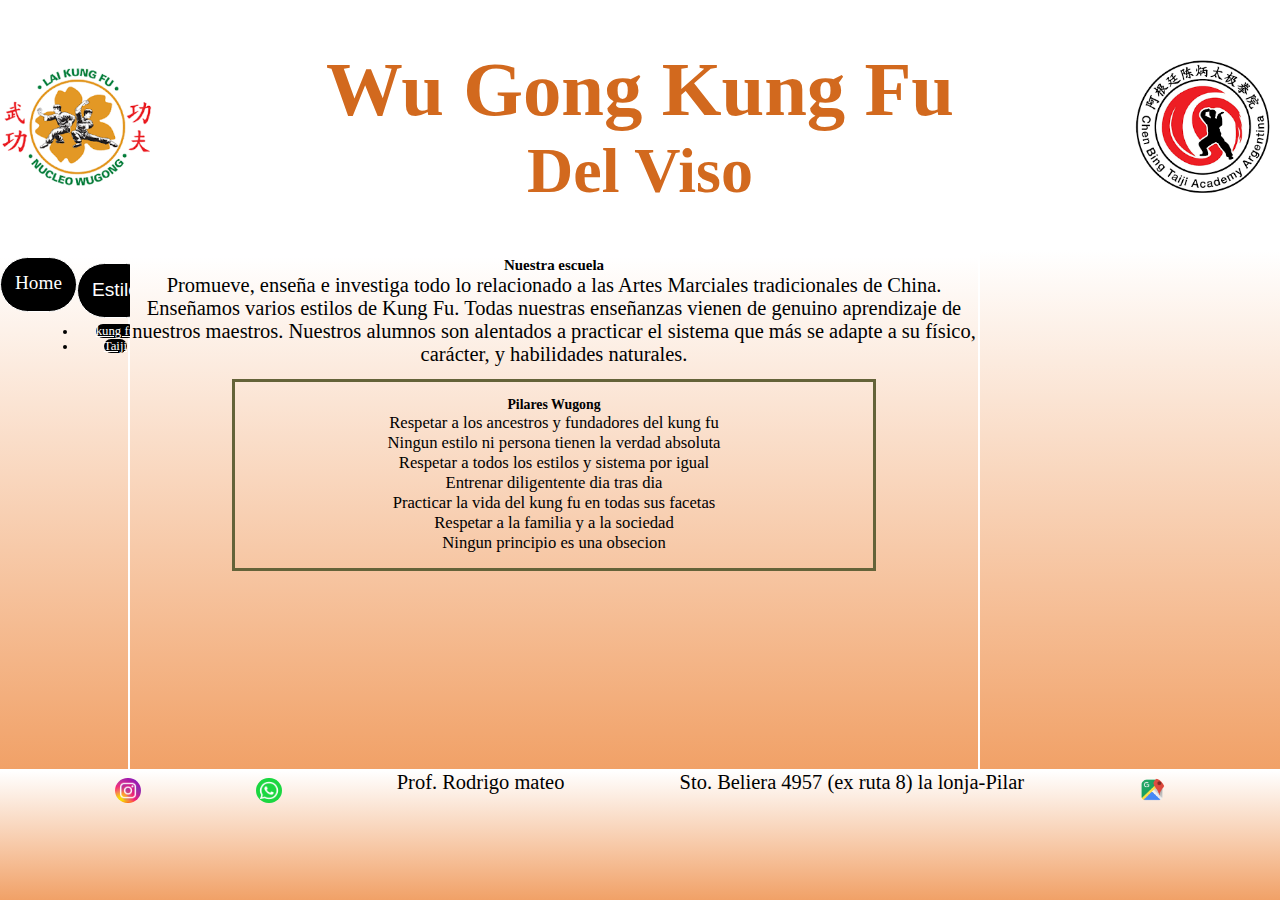
<file: index.html>
<!DOCTYPE html>
<html lang="en">
<head>
    <meta charset="UTF-8">
    <meta http-equiv="X-UA-Compatible" content="IE=edge">
    <meta name="viewport" content="width=device-width, initial-scale=1.0">
    <meta name="description" content="Aprender kung fu tradicional con maestros y profesores capacitados en china">
    <meta name="keywords" content="kung fu, china, defensa personal, artes marciales, ninja">
    <title>kung fu tradicional</title>
    <link href="https://cdn.jsdelivr.net/npm/bootstrap@5.0.2/dist/css/bootstrap.min.css" rel="stylesheet" integrity="sha384-EVSTQN3/azprG1Anm3QDgpJLIm9Nao0Yz1ztcQTwFspd3yD65VohhpuuCOmLASjC" crossorigin="anonymous">
    <link rel="stylesheet" href="./style/estilos.css">
</head>
<body class="container" > 
     <header class="header">
        
             <div class="logow heartbeat">
                 <img class="logoImagen" src="./imagenes/laikungfu.png"  alt="">
            </div>
            <div class="titulo">
                <h1>Wu Gong Kung Fu</h1>
                <h2>Del Viso</h2>
            </div>
            <div class="logoc heartbeat "> 
                <img class="logoImagen"  src="./imagenes/chenbing.png"  alt=""  >
            </div>
         

    </header>
    <nav class="navbar">
        <div class="boton">
            <a  href="./index.html">Home</a>
        </div>
        
            <div class="dropdown  ">
            <button class="btn btn-secondary dropdown-toggle bott" type="button"  data-bs-toggle="dropdown" >
            Estilo 
            </button>
            <ul class="dropdown-menu " >
              <li>
                  <a class="dropdown-item" href="./sections/kungfu.html">kung fu</a>
            </li>
              <li>
                  <a class="dropdown-item" href="./sections/taiji.html">Taiji</a>
            </li>
              </ul>
          </div>
          <div class="dropdown">
            <button class="btn btn-secondary dropdown-toggle bott" type="button"  data-bs-toggle="dropdown" >
            Maestros
            </button>
            <ul class="dropdown-menu " >
              <li>
                  <a class="dropdown-item" href="./sections/ugarte.html">Sifu Ugarte</a>
                </li>
              <li>
                  <a class="dropdown-item" href="./sections/chen.html">Sifu Chen Bing</a>
                </li>
              <li>
                  <a class="dropdown-item" href="./sections/direnzo.html">Sifu Direnzo</a>
                </li>
            </ul>
          </div>
          <div class="boton">
            <a href="./sections/contacto.html">Contactos</a>
          </div>
        <div class="boton">
            <a href="./sections/galeria.html">Galeria</a>   
        </div>
       
   
    </nav>

    <main class="main">
        <h3>Nuestra escuela</h3>
        <p>Promueve, enseña e investiga todo lo relacionado a las Artes Marciales tradicionales de China. Enseñamos varios estilos de Kung Fu. Todas nuestras enseñanzas vienen de genuino aprendizaje de nuestros maestros.
            
            Nuestros alumnos son alentados a practicar el sistema que más se adapte a su físico, carácter, y habilidades naturales.</p>
      
        <ul class="pilares">
            <h5>Pilares Wugong</h5>
            <li>Respetar a los ancestros y fundadores del kung fu</li>
            <li>Ningun estilo ni persona tienen la verdad absoluta</li>
            <li>Respetar a todos los estilos y sistema por igual</li>
            <li>Entrenar diligentente dia tras dia</li>
            <li>Practicar la vida del kung fu en todas sus facetas</li>
            <li>Respetar a la familia y a la sociedad</li>
            <li>Ningun principio es una obsecion</li>
        </ul>
        
     </main>
     <article class="article">
         <div class="imagArt">
             <iframe src="https://www.youtube.com/embed/C-t2ukyvRx8" title="YouTube video player" frameborder="0" allow="accelerometer; autoplay; clipboard-write; encrypted-media; gyroscope; picture-in-picture" allowfullscreen></iframe>
         </div> 
     </article>
     <footer class="footer">
        <div>
            <a href="https://www.instagram.com/laikungfudelviso/?hl=es"><img class="ico" src="./imagenes/instaico.png" alt=""></a>
        </div>
        <div class="heartbeat">
            <a href="https://web.whatsapp.com/"><img class="ico " src="./imagenes/whaico.png" alt=""></a>
        </div>
            <p>Prof. Rodrigo mateo</p>
            <p>Sto. Beliera 4957 (ex ruta 8) 
                la lonja-Pilar </p> 
                <div> 
                    <a href="https://goo.gl/maps/o16z53Aoygbgsv549"><img class="ico" src="./imagenes/icomap.png" alt=""></a>
                </div>
            
    </footer>
    <script src="https://cdn.jsdelivr.net/npm/bootstrap@5.0.2/dist/js/bootstrap.bundle.min.js" integrity="sha384-MrcW6ZMFYlzcLA8Nl+NtUVF0sA7MsXsP1UyJoMp4YLEuNSfAP+JcXn/tWtIaxVXM" crossorigin="anonymous"></script>
</body>
</html>
</file>
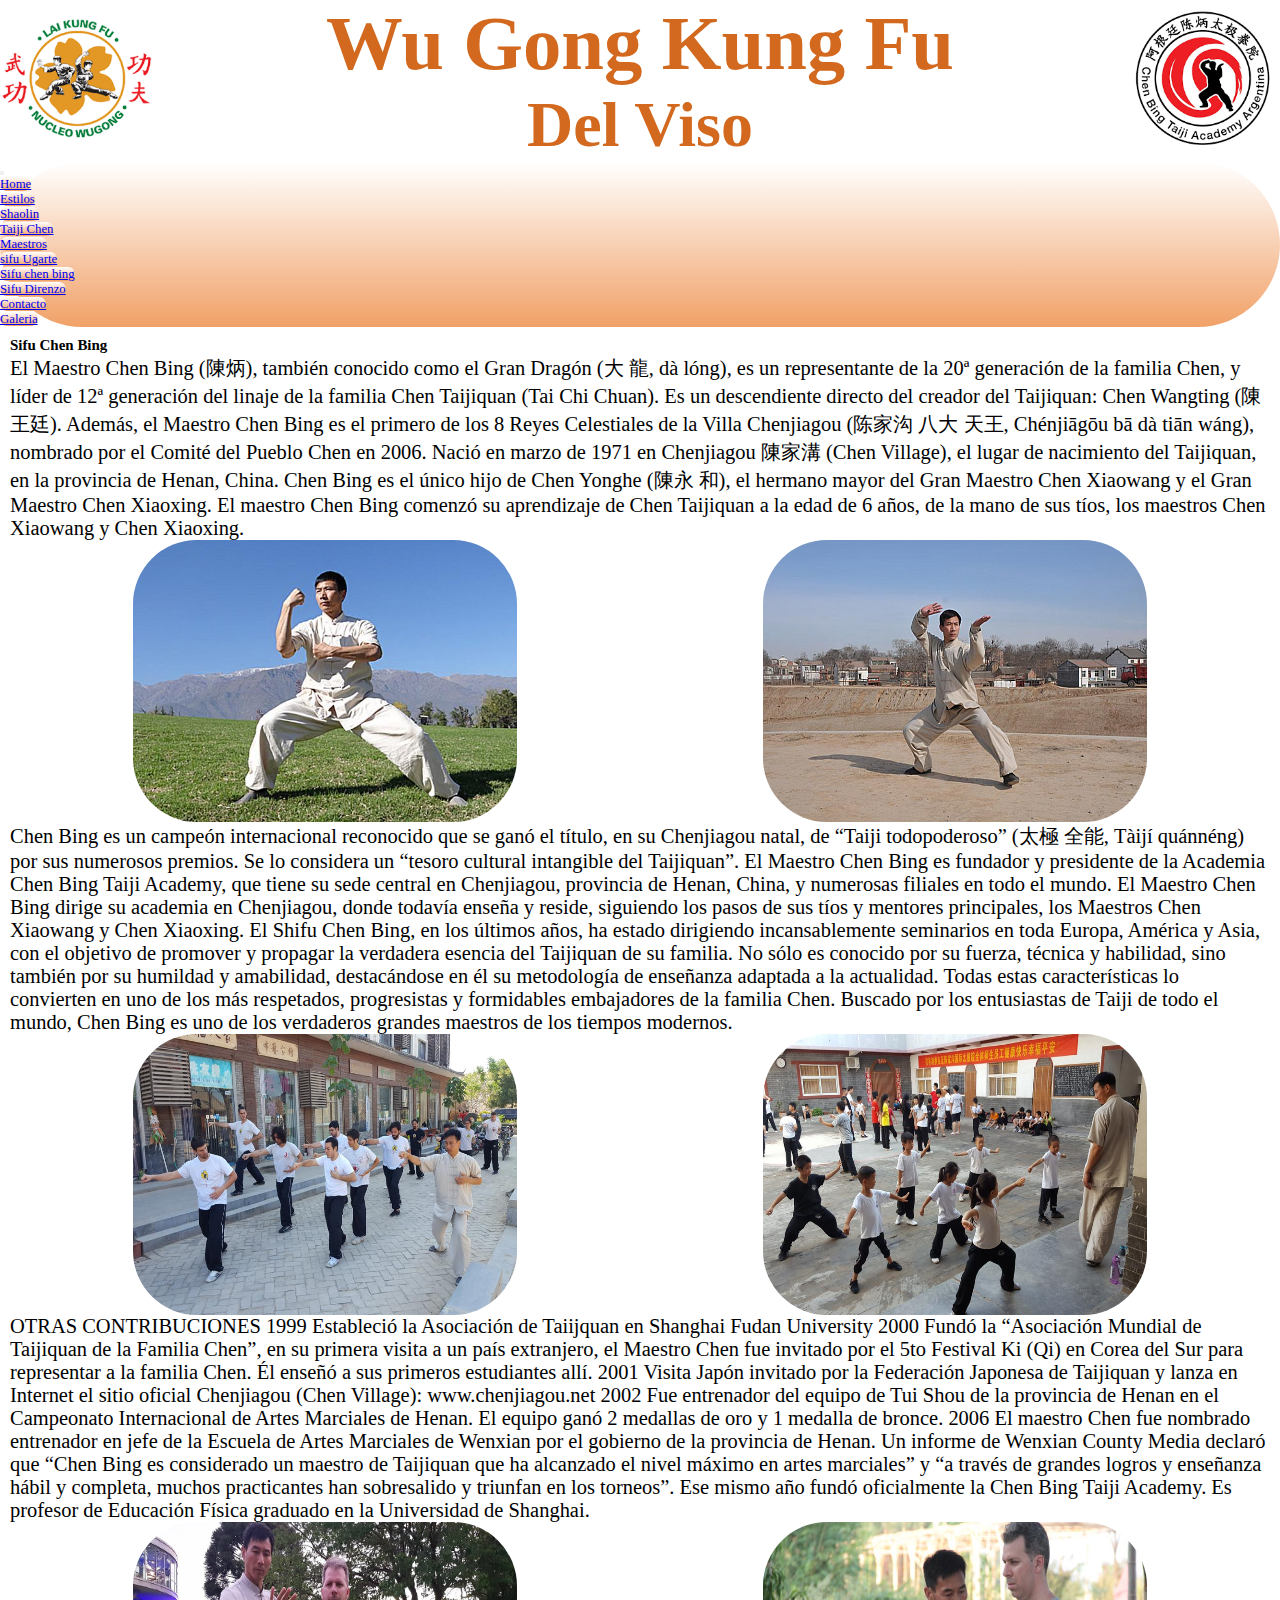
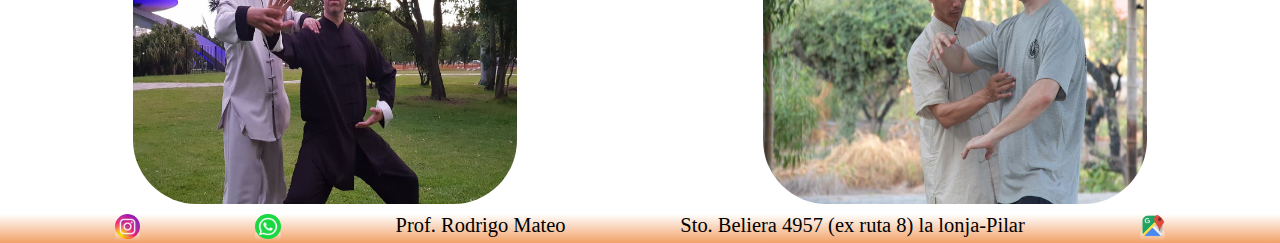
<file: sections/chen.html>
<!DOCTYPE html>
<html lang="en">
<head>
    <meta charset="UTF-8">
    <meta http-equiv="X-UA-Compatible" content="IE=edge">
    <meta name="viewport" content="width=device-width, initial-scale=1.0">
    <meta name="description" content="el principal exponente en el mundo del taichi chen, heredero familiar del sistema tai chi">
    <meta name="keywords" content="familia chen, tai chi, chen bing, chen xiawang, chenjiagou, reajacion, lento, yin yang">
    <title>chen bing</title>
    <link href="https://cdn.jsdelivr.net/npm/bootstrap@5.0.2/dist/css/bootstrap.min.css" rel="stylesheet" integrity="sha384-EVSTQN3/azprG1Anm3QDgpJLIm9Nao0Yz1ztcQTwFspd3yD65VohhpuuCOmLASjC" crossorigin="anonymous">
    <link rel="stylesheet" href="../style/estilos.css">
</head>
<body class="contSection"> 
     <header class="header2">
         <div class="logow2">
             <img class="logoImagen" src="../imagenes/laikungfu.png" alt="">
         </div>
         <div class="titulo">
             <h1>Wu Gong Kung Fu</h1>
             <h2>Del Viso</h2>
         </div>
         <div class="logoc2"> 
             <img class="logoImagen" src="../imagenes/chenbing.png" alt="">
         </div>
     </header>      
     <nav class="navbar2 navbar-expand-lg navbar-light bg-light">
     <div class="container-fluid">
       
       <button class="navbar-toggler" type="button" data-bs-toggle="collapse" data-bs-target="#navbarNavDropdown" aria-controls="navbarNavDropdown" aria-expanded="false" aria-label="Toggle navigation">
         <span class="navbar-toggler-icon"></span>
       </button>
       <div class="collapse navbar-collapse" id="navbarNavDropdown">
         <ul class="navbar-nav">
           <li class="nav-item">
             <a class="nav-link active" aria-current="page" href="../index.html">Home</a>
           </li>
           <li class="nav-item dropdown">
             <a class="nav-link dropdown-toggle" href="#" id="navbarDropdownMenuLink" role="button" data-bs-toggle="dropdown" aria-expanded="false">
               Estilos
             </a>
             <ul class="dropdown-menu" aria-labelledby="navbarDropdownMenuLink">
               <li><a class="dropdown-item" href="../sections/kungfu.html">Shaolin</a></li>
               <li><a class="dropdown-item" href="../sections/taiji.html">Taiji Chen</a></li>
               
             </ul>
           </li>
           <li class="nav-item dropdown">
             <a class="nav-link dropdown-toggle" href="#" id="navbarDropdownMenuLink" role="button" data-bs-toggle="dropdown" aria-expanded="false">
               Maestros
             </a>
             <ul class="dropdown-menu" aria-labelledby="navbarDropdownMenuLink">
               <li><a class="dropdown-item" href="../sections/ugarte.html">sifu Ugarte</a></li>
               <li><a class="dropdown-item" href="../sections/chen.html">Sifu chen bing</a></li>
               <li><a class="dropdown-item" href="../sections/direnzo.html">Sifu Direnzo</a></li>
             </ul>
           </li>
           <li class="nav-item">
             <a class="nav-link" href="../sections/contacto.html">Contacto</a>
           </li>
           <li class="nav-item">
             <a class="nav-link color" href="../sections/galeria.html">Galeria</a>
           </li>
         </ul>
       </div>
     </div>
 </nav>
     <main class="main2">
         <h3>Sifu Chen Bing</h3>
         <p>El Maestro Chen Bing (陳炳), también conocido como el Gran Dragón (大 龍, dà lóng), es un representante de la 20ª generación de la familia Chen, y líder de 12ª generación del linaje de la familia Chen Taijiquan (Tai Chi Chuan). Es un descendiente directo del creador del Taijiquan: Chen Wangting (陳王廷). Además, el Maestro Chen Bing es el primero de los 8 Reyes Celestiales de la Villa Chenjiagou (陈家沟 八大 天王, Chénjiāgōu  bā dà tiān wáng), nombrado por el Comité del Pueblo Chen en 2006.
            Nació en marzo de 1971 en Chenjiagou 陳家溝 (Chen Village), el lugar de nacimiento del Taijiquan, en la provincia de Henan, China. Chen Bing es el único hijo de Chen Yonghe (陳永 和), el hermano mayor del Gran Maestro Chen Xiaowang y el Gran Maestro Chen Xiaoxing. El maestro Chen Bing comenzó su aprendizaje de Chen Taijiquan a la edad de 6 años, de la mano de sus tíos, los maestros Chen Xiaowang y  Chen Xiaoxing.
        </p>
         <div class="card-ugarte">
             <img class="fotoUgarte" src="../imagenes/CB2-concentrate.jpg"  alt="">
             <img class="fotoUgarte" src="../imagenes/CB1b-concentrate.jpg"  alt="">
         </div>
         <p>Chen Bing es un campeón internacional reconocido que se ganó el título, en su Chenjiagou natal, de “Taiji       todopoderoso” (太極 全能, Tài​jí quán​néng) por sus numerosos premios. Se lo considera un “tesoro cultural intangible del Taijiquan”. El Maestro Chen Bing es fundador y presidente de la Academia Chen Bing Taiji Academy, que tiene su sede central en Chenjiagou, provincia de Henan, China, y numerosas filiales en todo el mundo.
            El Maestro Chen Bing dirige su academia en Chenjiagou, donde todavía enseña y reside, siguiendo los pasos de sus tíos y mentores principales, los Maestros Chen Xiaowang y  Chen Xiaoxing.
            El Shifu Chen Bing, en los últimos años, ha estado dirigiendo incansablemente seminarios en toda Europa, América y Asia, con el objetivo de promover y propagar la verdadera esencia del Taijiquan de su familia.

             No sólo es conocido por su fuerza, técnica y habilidad, sino también por su humildad y amabilidad, destacándose en él su metodología de enseñanza adaptada a la actualidad. Todas estas características lo convierten en uno de los más respetados, progresistas y formidables embajadores de la familia Chen. Buscado por los entusiastas de Taiji de todo el mundo, Chen Bing es uno de los verdaderos grandes maestros de los tiempos modernos.
         </p>
         <div class="card-ugarte">   
             <img class="fotoUgarte" src="../imagenes/chenjiagou3.jpg" alt="">
             <img class="fotoUgarte" src="../imagenes/chenjiagou2.jpg" alt="">
         </div>      
         <p>OTRAS CONTRIBUCIONES
            1999  Estableció la Asociación de Taiijquan en Shanghai Fudan University

            2000 Fundó la “Asociación Mundial de Taijiquan de la Familia Chen”, en su primera visita a un país extranjero, el Maestro Chen fue invitado por el 5to Festival Ki (Qi) en Corea del Sur para representar a la familia Chen. Él enseñó a sus primeros estudiantes allí.

            2001 Visita Japón invitado por la Federación Japonesa de Taijiquan y lanza en Internet el sitio oficial Chenjiagou (Chen Village): www.chenjiagou.net

            2002 Fue entrenador del equipo de Tui Shou de la provincia de Henan en el Campeonato Internacional de Artes Marciales de Henan. El equipo ganó 2 medallas de oro y 1 medalla de bronce.

            2006 El maestro Chen fue nombrado entrenador en jefe de la Escuela de Artes Marciales de Wenxian por el gobierno de la provincia de Henan. Un informe de Wenxian County Media declaró que “Chen Bing es considerado un maestro de Taijiquan que ha alcanzado el nivel máximo en artes marciales” y “a través de grandes logros y enseñanza hábil y completa, muchos practicantes han sobresalido y triunfan en los torneos”.

            Ese mismo año fundó oficialmente la  Chen Bing Taiji Academy.
            
            Es profesor de Educación Física graduado en la Universidad de Shanghai.</p>
          <div class="card-ugarte">   
            <img class="fotoUgarte" src="../imagenes/sifuycb.jpg" alt="">
            <img class="fotoUgarte" src="../imagenes//CB4b.jpg" alt="">
        </div>   
         
     </main>
    
     <footer class="footer2">
         <div>
             <a href="https://www.instagram.com/laikungfudelviso/?hl=es"><img class="ico" src="../imagenes/instaico.png" alt=""></a>
         </div>
         <div class="heartbeat">
          <a href="https://web.whatsapp.com/"><img class="ico" src="../imagenes/whaico.png" alt=""></a>
      </div >
         <p>Prof. Rodrigo Mateo</p>
            <p>Sto. Beliera 4957 (ex ruta 8) 
                la lonja-Pilar </p> 
                <div> 
                  <a href="https://goo.gl/maps/o16z53Aoygbgsv549"><img class="ico" src="../imagenes/icomap.png" alt=""></a>
              </div>       
     </footer>
     <script src="https://cdn.jsdelivr.net/npm/bootstrap@5.0.2/dist/js/bootstrap.bundle.min.js" integrity="sha384-MrcW6ZMFYlzcLA8Nl+NtUVF0sA7MsXsP1UyJoMp4YLEuNSfAP+JcXn/tWtIaxVXM" crossorigin="anonymous"></script>
 </body>
 </html>
</file>
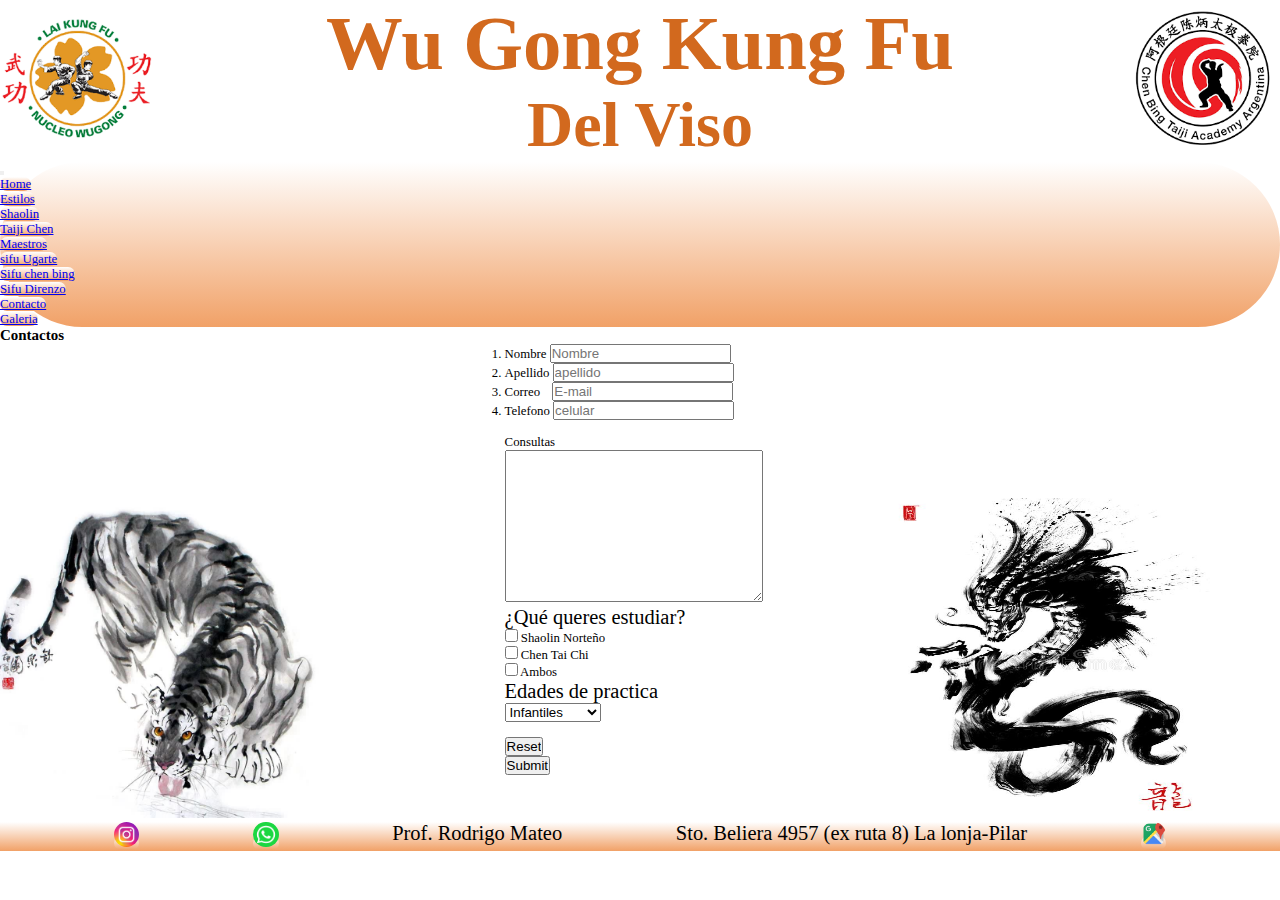
<file: sections/contacto.html>
<!DOCTYPE html>
<html lang="en">
<head>
    <meta charset="UTF-8">
    <meta http-equiv="X-UA-Compatible" content="IE=edge">
    <meta name="viewport" content="width=device-width, initial-scale=1.0">
    <meta name="description" content="entrena kung fu en pilar y zona norte, todas las edades">
    <meta name="keywords" content="pilar , del viso, zona norte, kung fu, infantil, deporte, niños">
    <title>entrenar kung fu</title>
    <link href="https://cdn.jsdelivr.net/npm/bootstrap@5.0.2/dist/css/bootstrap.min.css" rel="stylesheet" integrity="sha384-EVSTQN3/azprG1Anm3QDgpJLIm9Nao0Yz1ztcQTwFspd3yD65VohhpuuCOmLASjC" crossorigin="anonymous">
    <link rel="stylesheet" href="../style/estilos.css">
</head>
<body class="contSection"> 
  
    <header class="header2">
            
        <div class="logow2">
            <img class="logoImagen" src="../imagenes/laikungfu.png" alt="">
        </div>
        <div class="titulo">
            <h1>Wu Gong Kung Fu</h1>
            <h2>Del Viso</h2>
        </div>
        <div class="logoc2"> 
            <img class="logoImagen" src="../imagenes/chenbing.png" alt="">
        </div>
    </header>      
    <nav class="navbar2 navbar-expand-lg navbar-light bg-light">
        <div class="container-fluid">
          
          <button class="navbar-toggler" type="button" data-bs-toggle="collapse" data-bs-target="#navbarNavDropdown" aria-controls="navbarNavDropdown" aria-expanded="false" aria-label="Toggle navigation">
            <span class="navbar-toggler-icon"></span>
          </button>
          <div class="collapse navbar-collapse" id="navbarNavDropdown">
            <ul class="navbar-nav">
              <li class="nav-item">
                <a class="nav-link active" aria-current="page" href="../index.html">Home</a>
              </li>
              <li class="nav-item dropdown">
                <a class="nav-link dropdown-toggle" href="#" id="navbarDropdownMenuLink" role="button" data-bs-toggle="dropdown" aria-expanded="">
                  Estilos
                </a>
                <ul class="dropdown-menu" aria-labelledby="navbarDropdownMenuLink">
                  <li><a class="dropdown-item" href="../sections/kungfu.html">Shaolin</a></li>
                  <li><a class="dropdown-item" href="../sections/taiji.html">Taiji Chen</a></li>
                  
                </ul>
              </li>
              <li class="nav-item dropdown">
                <a class="nav-link dropdown-toggle" href="#" id="navbarDropdownMenuLink" role="button" data-bs-toggle="dropdown" aria-expanded="false">
                  Maestros
                </a>
                <ul class="dropdown-menu" aria-labelledby="navbarDropdownMenuLink">
                  <li><a class="dropdown-item" href="../sections/direnzo.html">sifu Ugarte</a></li>
                  <li><a class="dropdown-item" href="../sections/direnzo.html">Sifu chen bing</a></li>
                  <li><a class="dropdown-item" href="../sections/direnzo.html">Sifu Direnzo</a></li>
                </ul>
              </li>
              <li class="nav-item">
                <a class="nav-link" href="../sections/contacto.html">Contacto</a>
              </li>
              <li class="nav-item">
                <a class="nav-link color" href="../sections/galeria.html">Galeria</a>
              </li>
            </ul>
          </div>
        </div>
    </nav>
    <main >
      
         <h3>Contactos</h3>
         <form class="contacto">
          
             
              <article>
                <img class="fotoCont heartbeat" src="../imagenes/tigre.jpg" alt="">
              </article>
                 <ol>
                   <div class="listCont">
                     <li>
                         <label for="nombre">Nombre</label>
                          <input type="text" placeholder="Nombre" required name="nombre" id="nombre"> </li>
                     </li>
                     <li>
                         <label for="apellido">Apellido</label>
                         <input type="text" placeholder="apellido" name="apellido" id="apellido">
                     </li>
                     <div >
                     <li>
                         <label for="email"> Correo</label>
                         <input class="correo" type="email" placeholder="E-mail" name="email" id="email" required >
                     </li>
                    </div>
                     <li>
                         <label for="celular">Telefono </label>
                         <input type="number" placeholder="celular" name="celular" required id="celular">
                     </li>
                    </div>
                     <br>
                     <label for="consultas">Consultas</label><br>
    
                     <textarea name="consultas" id="" cols="30" rows="10"></textarea>
    
                     <p>¿Qué queres estudiar?</p>
                     <input type="checkbox"> Shaolin Norteño <br>
                     <input type="checkbox"> Chen Tai Chi  <br>
                     <input type="checkbox"> Ambos   <br>
    
                     <p>Edades de practica</p>
                     <select name="edades de pracica" id="edades de pracica">
                         <option value="edades de practica">Infantiles</option>
                         <option value="edades de practica">Adolecentes</option>
                         <option value="edades de practica">Adultos</option>
                     </select>
                      <br>
                      <br>
                     
                     <input type="reset" name="limpiar" id=""><br>
    
                     <input type="submit"> 
                 </ol>
                 <section>
                     <div class="logoc heartbeat">
                         <img class="fotoCont" src="../imagenes/dragon2.jpg" alt="">
                     </div>
                 </section>
             
         </form>
     </main>
  
     <footer class="footer2">
         <div>
          <a href="https://www.instagram.com/laikungfudelviso/?hl=es-la"><img class="ico" src="../imagenes/instaico.png" alt=""></a>
         </div>
         <div class="heartbeat" >
             <a href="https://web.whatsapp.com/"><img class="ico" src="../imagenes/whaico.png" alt=""></a>
         </div>
         <p>Prof. Rodrigo Mateo</p>
         <p>Sto. Beliera 4957 (ex ruta 8) 
             La lonja-Pilar </p>  
             <div> 
              <a href="https://goo.gl/maps/o16z53Aoygbgsv549"><img class="ico" src="../imagenes/icomap.png" alt=""></a>
          </div>    
     </footer>
     <script src="https://cdn.jsdelivr.net/npm/bootstrap@5.0.2/dist/js/bootstrap.bundle.min.js" integrity="sha384-MrcW6ZMFYlzcLA8Nl+NtUVF0sA7MsXsP1UyJoMp4YLEuNSfAP+JcXn/tWtIaxVXM" crossorigin="anonymous"></script>
 </body>
 </html>
</file>
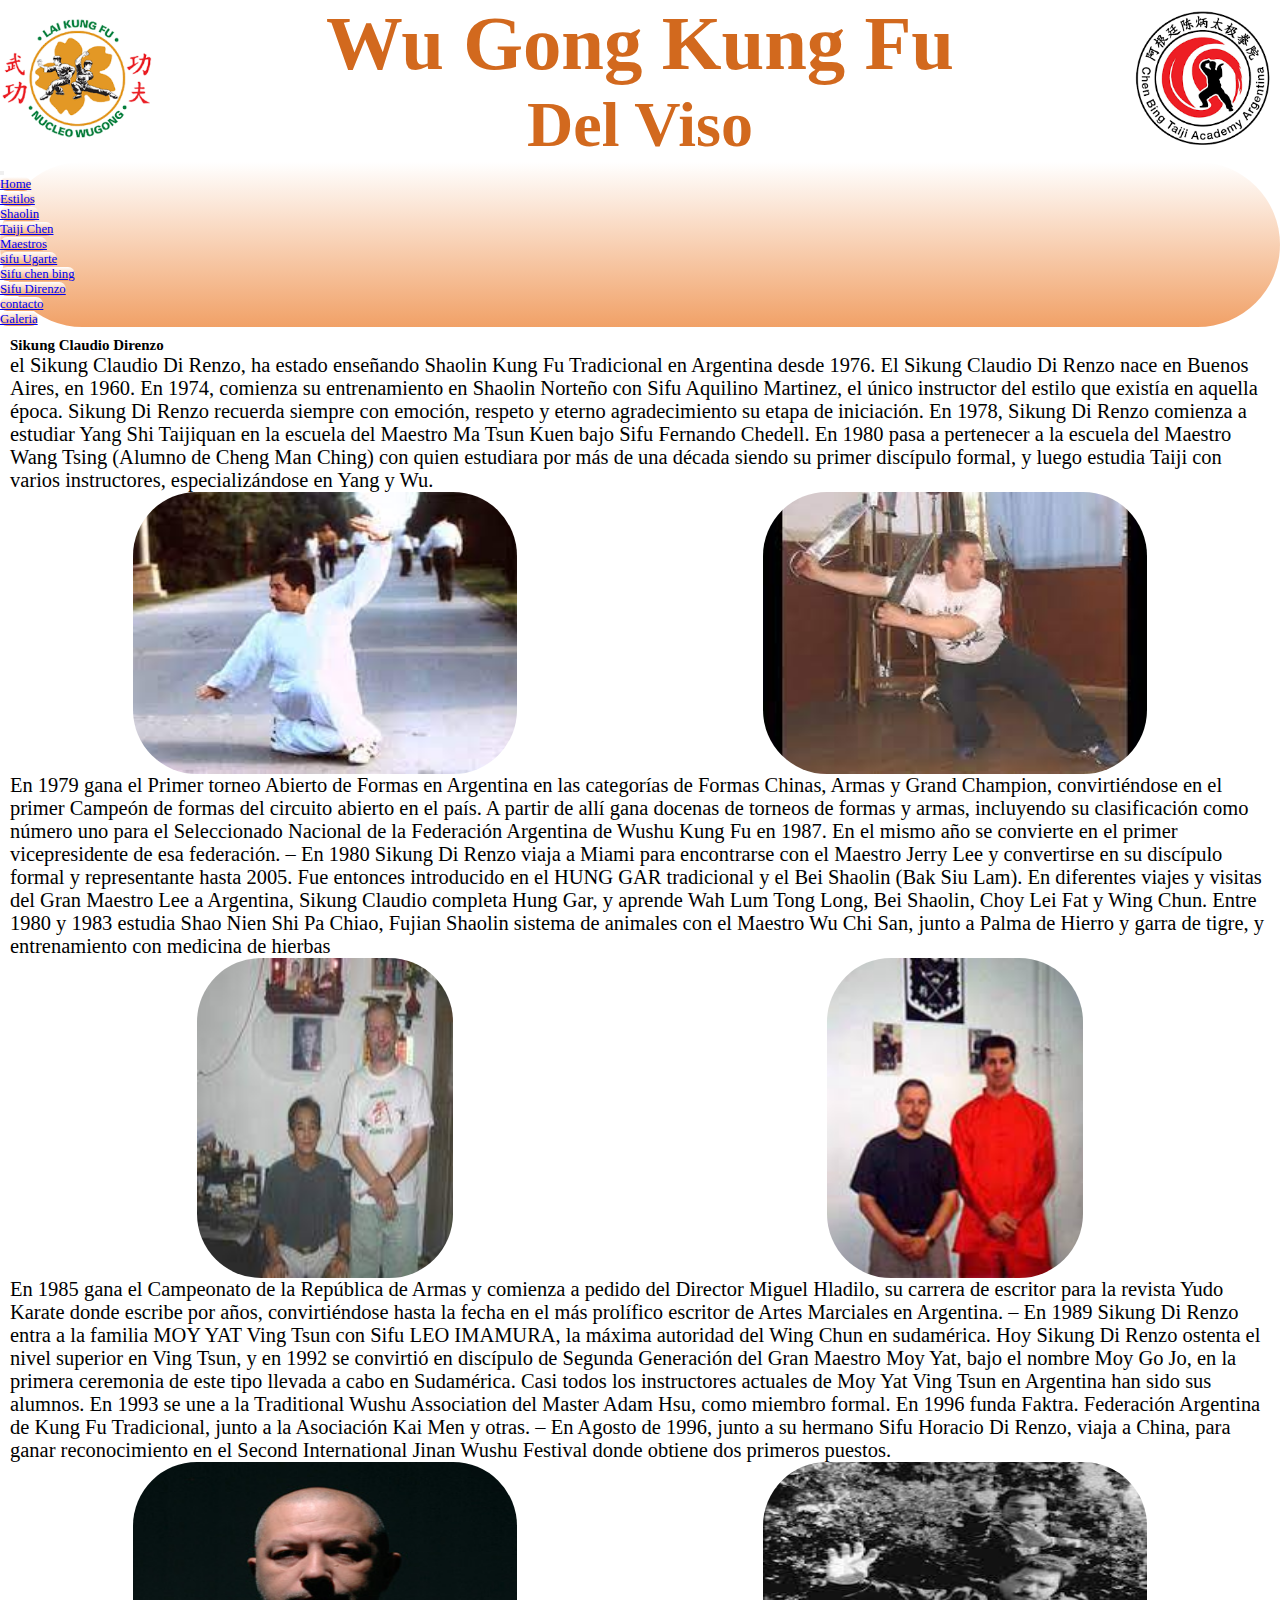
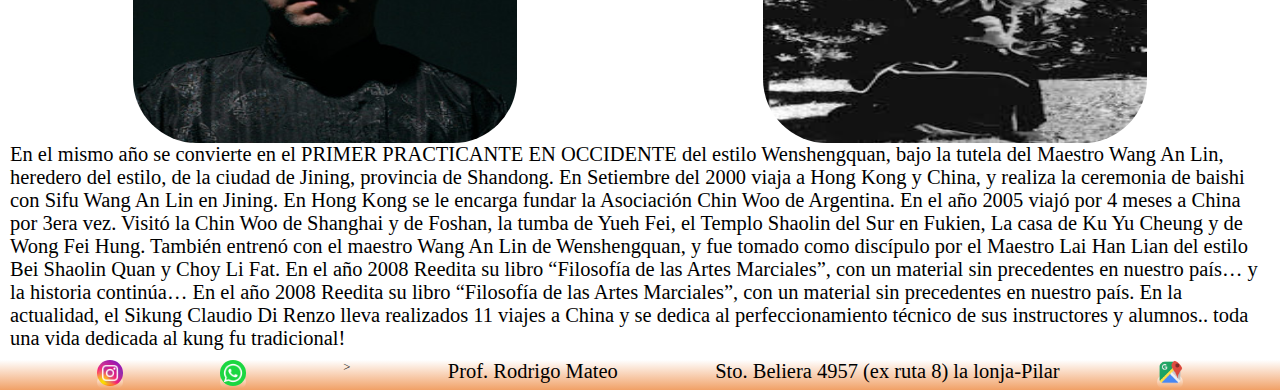
<file: sections/direnzo.html>
<!DOCTYPE html>
<html lang="en">
<head>
    <meta charset="UTF-8">
    <meta http-equiv="X-UA-Compatible" content="IE=edge">
    <meta name="viewport" content="width=device-width, initial-scale=1.0">
    <meta name="description" content="Uno de los maestros principales de kung fu de argentina pionero de las artes marciales">
    <meta name="keywords" content="direnzo, kung fu, hung gar, artes marciales, shaolin, ku yu cheung">
    <title> Claudio direnzo</title>
    <link href="https://cdn.jsdelivr.net/npm/bootstrap@5.0.2/dist/css/bootstrap.min.css" rel="stylesheet" integrity="sha384-EVSTQN3/azprG1Anm3QDgpJLIm9Nao0Yz1ztcQTwFspd3yD65VohhpuuCOmLASjC" crossorigin="anonymous">
    <link rel="stylesheet" href="../style/estilos.css">
</head>
<body class="contSection"> 
     <header class="header2">
         <div class="logow2">
             <img class="logoImagen" src="../imagenes/laikungfu.png" alt="">
         </div>
         <div class="titulo">
             <h1>Wu Gong Kung Fu</h1>
             <h2>Del Viso</h2>
         </div>
         <div class="logoc2"> 
             <img class="logoImagen" src="../imagenes/chenbing.png" alt="">
         </div>
     </header>      
     <nav class="navbar2 navbar-expand-lg navbar-light bg-light">
     <div class="container-fluid">
       
       <button class="navbar-toggler" type="button" data-bs-toggle="collapse" data-bs-target="#navbarNavDropdown" aria-controls="navbarNavDropdown" aria-expanded="false" aria-label="Toggle navigation">
         <span class="navbar-toggler-icon"></span>
       </button>
       <div class="collapse navbar-collapse" id="navbarNavDropdown">
         <ul class="navbar-nav">
           <li class="nav-item">
             <a class="nav-link active" aria-current="page" href="../index.html">Home</a>
           </li>
           <li class="nav-item dropdown">
             <a class="nav-link dropdown-toggle" href="#" id="navbarDropdownMenuLink" role="button" data-bs-toggle="dropdown" aria-expanded="false">
               Estilos
             </a>
             <ul class="dropdown-menu" aria-labelledby="navbarDropdownMenuLink">
               <li><a class="dropdown-item" href="../sections/kungfu.html">Shaolin</a></li>
               <li><a class="dropdown-item" href="../sections/taiji.html">Taiji Chen</a></li>
               
             </ul>
           </li>
           <li class="nav-item dropdown">
             <a class="nav-link dropdown-toggle" href="#" id="navbarDropdownMenuLink" role="button" data-bs-toggle="dropdown" aria-expanded="false">
               Maestros
             </a>
             <ul class="dropdown-menu" aria-labelledby="navbarDropdownMenuLink">
               <li><a class="dropdown-item" href="../sections/ugarte.html">sifu Ugarte</a></li>
               <li><a class="dropdown-item" href="../sections/chen.html">Sifu chen bing</a></li>
               <li><a class="dropdown-item" href="../sections/direnzo.html">Sifu Direnzo</a></li>
             </ul>
           </li>
           <li class="nav-item">
             <a class="nav-link" href="../sections/contacto.html">contacto</a>
           </li>
           <li class="nav-item">
             <a class="nav-link color" href="../sections/galeria.html">Galeria</a>
           </li>
         </ul>
       </div>
     </div>
 </nav>
     <main class="main2">
         <h3>Sikung Claudio Direnzo</h3>
         <p>el Sikung Claudio Di Renzo, ha estado enseñando Shaolin Kung Fu Tradicional en Argentina desde 1976.

          El Sikung Claudio Di Renzo nace en Buenos Aires, en 1960. En 1974, comienza su entrenamiento en Shaolin Norteño con Sifu Aquilino Martinez, el único instructor del estilo que existía en aquella época. Sikung Di Renzo recuerda siempre con emoción, respeto y eterno agradecimiento su etapa de iniciación.
          
          En 1978, Sikung Di Renzo comienza a estudiar Yang Shi Taijiquan en la escuela del Maestro Ma Tsun Kuen bajo Sifu Fernando Chedell. En 1980 pasa a pertenecer a la escuela del Maestro Wang Tsing (Alumno de Cheng Man Ching) con quien estudiara por más de una década siendo su primer discípulo formal, y luego estudia Taiji con varios instructores, especializándose en Yang y Wu.</p>
         <div class="card-ugarte">
             <img class="fotoUgarte" src="../imagenes/direnzo9.jfif"  alt="">
             <img class="fotoUgarte" src="../imagenes/direnzo6.jfif" alt="">
         </div>
         <p>En 1979 gana el Primer torneo Abierto de Formas en Argentina en las categorías de Formas Chinas, Armas y Grand Champion, convirtiéndose en el primer Campeón de formas del circuito abierto en el país. A partir de allí gana docenas de torneos de formas y armas, incluyendo su clasificación como número uno para el Seleccionado Nacional de la Federación Argentina de Wushu Kung Fu en 1987. En el mismo año se convierte en el primer vicepresidente de esa federación. – En 1980 Sikung Di Renzo viaja a Miami para encontrarse con el Maestro Jerry Lee y convertirse en su discípulo formal y representante hasta 2005.

          Fue entonces introducido en el HUNG GAR tradicional y el Bei Shaolin (Bak Siu Lam). En diferentes viajes y visitas del Gran Maestro Lee a Argentina, Sikung Claudio completa Hung Gar, y aprende Wah Lum Tong Long, Bei Shaolin, Choy Lei Fat y Wing Chun.
          
          Entre 1980 y 1983 estudia Shao Nien Shi Pa Chiao, Fujian Shaolin sistema de animales con el Maestro Wu Chi San, junto a Palma de Hierro y garra de tigre, y entrenamiento con medicina de hierbas
         </p>
         <div class="card-ugarte">   
             <img class="fotoUgarte3" src="../imagenes/direnzo7.jfif" alt="">
             <img class="fotoUgarte3" src="../imagenes/direnzo8.jfif" alt="">
         </div>      
         <p>En 1985 gana el Campeonato de la República de Armas y comienza a pedido del Director Miguel Hladilo, su carrera de escritor para la revista Yudo Karate donde escribe por años, convirtiéndose hasta la fecha en el más prolífico escritor de Artes Marciales en Argentina. – En 1989 Sikung Di Renzo entra a la familia MOY YAT Ving Tsun con Sifu LEO IMAMURA, la máxima autoridad del Wing Chun en sudamérica. Hoy Sikung Di Renzo ostenta el nivel superior en Ving Tsun, y en 1992 se convirtió en discípulo de Segunda Generación del Gran Maestro Moy Yat, bajo el nombre Moy Go Jo, en la primera ceremonia de este tipo llevada a cabo en Sudamérica. Casi todos los instructores actuales de Moy Yat Ving Tsun en Argentina han sido sus alumnos.

          En 1993 se une a la Traditional Wushu Association del Master Adam Hsu, como miembro formal.
          
          En 1996 funda Faktra. Federación Argentina de Kung Fu Tradicional, junto a la Asociación Kai Men y otras. – En Agosto de 1996, junto a su hermano Sifu Horacio Di Renzo, viaja a China, para ganar reconocimiento en el Second International Jinan Wushu Festival donde obtiene dos primeros puestos.</p>
          <div class="card-ugarte">   
            <img class="fotoUgarte" src="../imagenes/direnzo2.jpg" alt="">
            <img class="fotoUgarte" src="../imagenes/direnzo5.jfif" alt="">
        </div>   
        <p>
          En el mismo año se convierte en el PRIMER PRACTICANTE EN OCCIDENTE del estilo Wenshengquan, bajo la tutela del Maestro Wang An Lin, heredero del estilo, de la ciudad de Jining, provincia de Shandong.

En Setiembre del 2000 viaja a Hong Kong y China, y realiza la ceremonia de baishi con Sifu Wang An Lin en Jining. En Hong Kong se le encarga fundar la Asociación Chin Woo de Argentina.

En el año 2005 viajó por 4 meses a China por 3era vez. Visitó la Chin Woo de Shanghai y de Foshan, la tumba de Yueh Fei, el Templo Shaolin del Sur en Fukien, La casa de Ku Yu Cheung y de Wong Fei Hung. También entrenó con el maestro Wang An Lin de Wenshengquan, y fue tomado como discípulo por el Maestro Lai Han Lian del estilo Bei Shaolin Quan y Choy Li Fat.
En el año 2008 Reedita su libro “Filosofía de las Artes Marciales”, con un material sin precedentes en nuestro país… y la historia continúa…

En el año 2008 Reedita su libro “Filosofía de las Artes Marciales”, con un material sin precedentes en nuestro país.
En la actualidad, el Sikung Claudio Di Renzo lleva realizados 11 viajes a China y se dedica al perfeccionamiento técnico de sus instructores y alumnos.. toda una vida dedicada al kung fu tradicional!
        </p>   
     </main>
    
     <footer class="footer2">
         <div>
          <a href="https://www.instagram.com/laikungfudelviso/?hl=es-la"><img class="ico" src="../imagenes/instaico.png" alt=""></a>
         </div>
         <div class="heartbeat">
          <a href="https://web.whatsapp.com/"><img class="ico" src="../imagenes/whaico.png" alt=""></a>
      </div>>
         <p>Prof. Rodrigo Mateo</p>
            <p>Sto. Beliera 4957 (ex ruta 8) 
                la lonja-Pilar </p> 
                <div> 
                  <a href="https://goo.gl/maps/o16z53Aoygbgsv549"><img class="ico" src="../imagenes/icomap.png" alt=""></a>
              </div>       
     </footer>
     <script src="https://cdn.jsdelivr.net/npm/bootstrap@5.0.2/dist/js/bootstrap.bundle.min.js" integrity="sha384-MrcW6ZMFYlzcLA8Nl+NtUVF0sA7MsXsP1UyJoMp4YLEuNSfAP+JcXn/tWtIaxVXM" crossorigin="anonymous"></script>
 </body>
 </html>
</file>
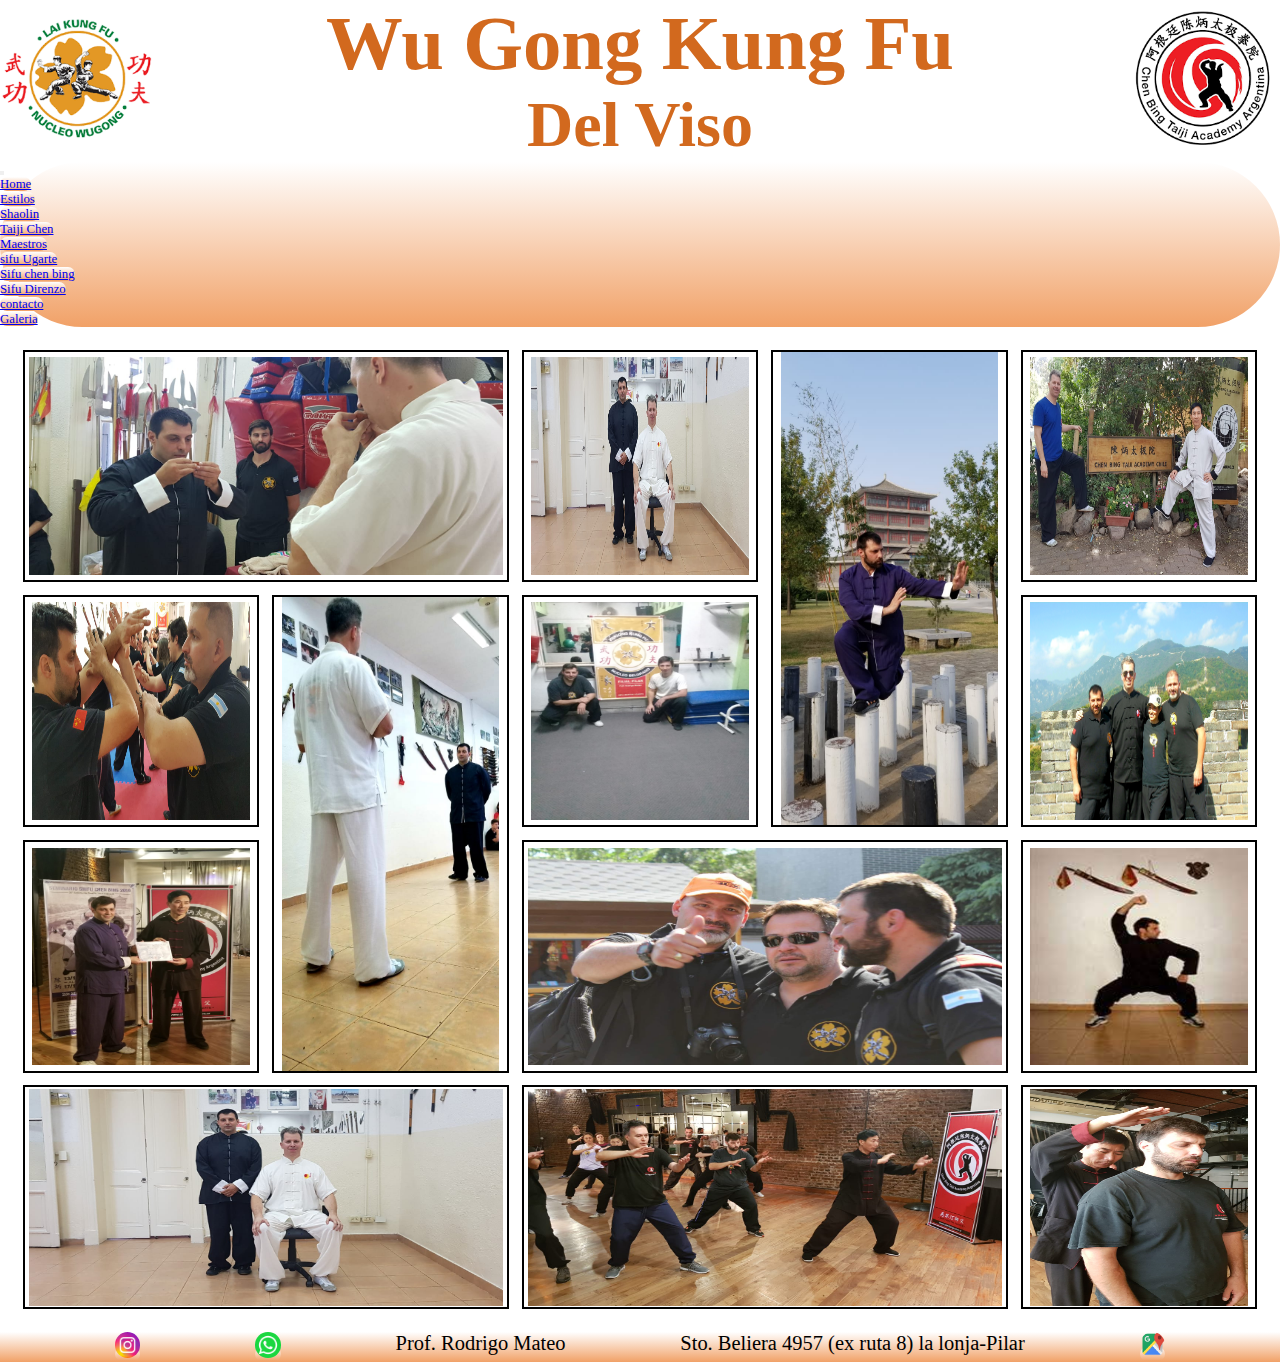
<file: sections/galeria.html>
<!DOCTYPE html>
<html lang="en">
<head>
    <meta charset="UTF-8">
    <meta http-equiv="X-UA-Compatible" content="IE=edge">
    <meta name="viewport" content="width=device-width, initial-scale=1.0">
    <meta name="description" content="fotos de kung fu y tradicion china">
    <meta name="keywords" content="kung fu, china, mantis, muralla, emperador, Beijing, shaolin">
    <title>fotos kung fu</title>
    <link href="https://cdn.jsdelivr.net/npm/bootstrap@5.0.2/dist/css/bootstrap.min.css" rel="stylesheet" integrity="sha384-EVSTQN3/azprG1Anm3QDgpJLIm9Nao0Yz1ztcQTwFspd3yD65VohhpuuCOmLASjC" crossorigin="anonymous">
    <link rel="stylesheet" href="../style/estilos.css">
</head>

<body class="contSection"> 
       <header class="header2">
         
      <div class="logow2">
             <img class="logoImagen" src="../imagenes/laikungfu.png" alt="">
         </div>
         <div class="titulo">
             <h1>Wu Gong Kung Fu</h1>
             <h2>Del Viso</h2>
         </div>
         <div class="logoc2"> 
             <img class="logoImagen" src="../imagenes/chenbing.png" alt="">
         </div>
     </header>      
     <nav class="navbar2 navbar-expand-lg navbar-light bg-light">
     <div class="container-fluid">
       
       <button class="navbar-toggler" type="button" data-bs-toggle="collapse" data-bs-target="#navbarNavDropdown" aria-controls="navbarNavDropdown" aria-expanded="false" aria-label="Toggle navigation">
         <span class="navbar-toggler-icon"></span>
       </button>
       <div class="collapse navbar-collapse" id="navbarNavDropdown">
         <ul class="navbar-nav">
           <li class="nav-item">
             <a class="nav-link active" aria-current="page" href="../index.html">Home</a>
           </li>
           <li class="nav-item dropdown">
             <a class="nav-link dropdown-toggle" href="#" id="navbarDropdownMenuLink" role="button" data-bs-toggle="dropdown" aria-expanded="false">
               Estilos
             </a>
             <ul class="dropdown-menu" aria-labelledby="navbarDropdownMenuLink">
               <li><a class="dropdown-item" href="../sections/kungfu.html">Shaolin</a></li>
               <li><a class="dropdown-item" href="../sections/taiji.html">Taiji Chen</a></li>
               
             </ul>
           </li>
           <li class="nav-item dropdown">
             <a class="nav-link dropdown-toggle" href="#" id="navbarDropdownMenuLink" role="button" data-bs-toggle="dropdown" aria-expanded="false">
               Maestros
             </a>
             <ul class="dropdown-menu" aria-labelledby="navbarDropdownMenuLink">
               <li><a class="dropdown-item" href="../sections/direnzo.html">sifu Ugarte</a></li>
               <li><a class="dropdown-item" href="../sections/direnzo.html">Sifu chen bing</a></li>
               <li><a class="dropdown-item" href="../sections/direnzo.html">Sifu Direnzo</a></li>
             </ul>
           </li>
           <li class="nav-item">
             <a class="nav-link" href="../sections/contacto.html">contacto</a>
           </li>
           <li class="nav-item">
             <a class="nav-link color" href="../sections/galeria.html">Galeria</a>
           </li>
         </ul>
       </div>
     </div>
     </nav>
    <main class="main2">
       <div class="grid-galeria">
          <div class="grid-item wide">
             <img class="fotosGaleriaWide" src="../imagenes/foto3.jpg" alt="">
          </div>
          <div class="grid-item">
             <img class="fotosGaleria" src="../imagenes/foto2.jpg" alt="">
          </div>
          <div class="grid-item tall">
             <img class="fotosGaleriaTall" src="../imagenes/foto7.jpg" alt="">
          </div>
          <div class="grid-item">
             <img class="fotosGaleria" src="../imagenes/foto20.jpg" alt="">
          </div>
          <div class="grid-item">
             <img class="fotosGaleria" src="../imagenes/foto14.jpg" alt="">
          </div>
          <div class="grid-item tall">
             <img class="fotosGaleriaTall" src="../imagenes/foto1.jpg" alt="">
          </div>
          <div class="grid-item">
             <img class="fotosGaleria" src="../imagenes/foto12.jpg" alt="">
          </div>
          <div class="grid-item wide">
             <img class="fotosGaleriaWide" src="../imagenes/foto4.jpg" alt="">
          </div>
          <div class="grid-item">
             <img class="fotosGaleria" src="../imagenes/foto15.jpg" alt="">
          </div>
          <div class="grid-item wide">
             <img class="fotosGaleriaWide" src="../imagenes/foto2.jpg" alt="">
          </div>
          <div class="grid-item">
             <img class="fotosGaleria" src="../imagenes/yo y c bing certi.jpg" alt="">
          </div>
          <div class="grid-item">
             <img class="fotosGaleria" src="../imagenes/rodrigomapu.jfif" alt="">
          </div>
          <div class="grid-item wide">
             <img class="fotosGaleriaWide" src="../imagenes/laojia con cb.jpg" alt="">
          </div>
          <div class="grid-item">
             <img class="fotosGaleria" src="../imagenes/cb corrigiendo2.jpg" alt="">
          </div>
       </div>
    </main>
    
    <footer class="footer2">
       <div>
          <a href="https://www.instagram.com/laikungfudelviso/?hl=es-la"><img class="ico" src="../imagenes/instaico.png" alt=""></a>
       </div>
       <div class="heartbeat">
         <a href="https://web.whatsapp.com/"><img class="ico" src="../imagenes/whaico.png" alt=""></a>
     </div>
       <p>Prof. Rodrigo Mateo</p>
            <p>Sto. Beliera 4957 (ex ruta 8) 
                la lonja-Pilar </p> 
                <div> 
                  <a href="https://goo.gl/maps/o16z53Aoygbgsv549"><img class="ico" src="../imagenes/icomap.png" alt=""></a>
              </div>         
   </footer>
   <script src="https://cdn.jsdelivr.net/npm/bootstrap@5.0.2/dist/js/bootstrap.bundle.min.js" integrity="sha384-MrcW6ZMFYlzcLA8Nl+NtUVF0sA7MsXsP1UyJoMp4YLEuNSfAP+JcXn/tWtIaxVXM" crossorigin="anonymous"></script>
 </body>
 </html>
</file>
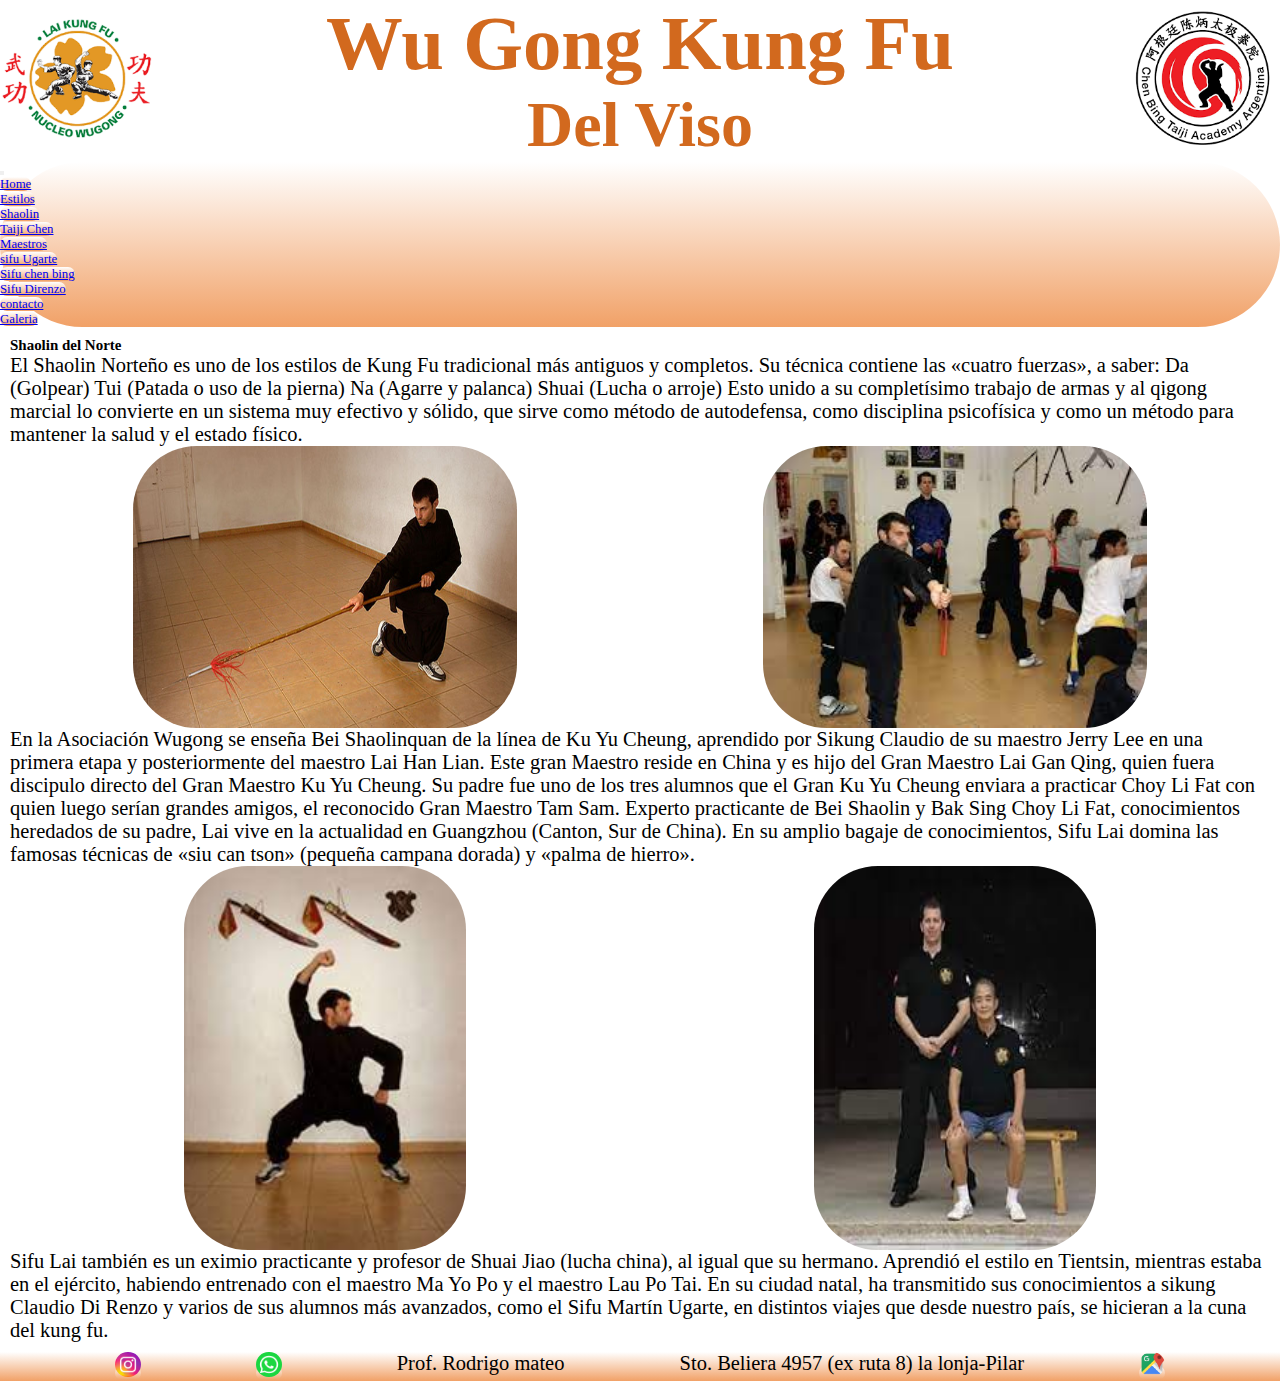
<file: sections/kungfu.html>
<!DOCTYPE html>
<html lang="en">
<head>
    <meta charset="UTF-8">
    <meta http-equiv="X-UA-Compatible" content="IE=edge">
    <meta name="viewport" content="width=device-width, initial-scale=1.0">
    <meta name="description" content="kung fu norteño del templo shaolin ">
    <meta name="keywords" content="defensa personal, shaolin, patadas, golpes, china, artes marciales, entrenamiento">
    <title>shaolin norteño</title>
    <link href="https://cdn.jsdelivr.net/npm/bootstrap@5.0.2/dist/css/bootstrap.min.css" rel="stylesheet" integrity="sha384-EVSTQN3/azprG1Anm3QDgpJLIm9Nao0Yz1ztcQTwFspd3yD65VohhpuuCOmLASjC" crossorigin="anonymous">
    <link rel="stylesheet" href="../style/estilos.css">
</head>
<body class="contSection"> 
     <header class="header2">
         <div class="logow2">
             <img class="logoImagen" src="../imagenes/laikungfu.png" alt="">
         </div>
         <div class="titulo">
             <h1>Wu Gong Kung Fu</h1>
             <h2>Del Viso</h2>
         </div>
         <div class="logoc2"> 
             <img class="logoImagen" src="../imagenes/chenbing.png" alt="">
         </div>
     </header>      
     <nav class="navbar2 navbar-expand-lg navbar-light bg-light">
     <div class="container-fluid">
       
       <button class="navbar-toggler" type="button" data-bs-toggle="collapse" data-bs-target="#navbarNavDropdown" aria-controls="navbarNavDropdown" aria-expanded="false" aria-label="Toggle navigation">
         <span class="navbar-toggler-icon"></span>
       </button>
       <div class="collapse navbar-collapse" id="navbarNavDropdown">
         <ul class="navbar-nav">
           <li class="nav-item">
             <a class="nav-link active" aria-current="page" href="../index.html">Home</a>
           </li>
           <li class="nav-item dropdown">
             <a class="nav-link dropdown-toggle" href="#" id="navbarDropdownMenuLink" role="button" data-bs-toggle="dropdown" aria-expanded="false">
               Estilos
             </a>
             <ul class="dropdown-menu" aria-labelledby="navbarDropdownMenuLink">
               <li><a class="dropdown-item" href="../sections/kungfu.html">Shaolin</a></li>
               <li><a class="dropdown-item" href="../sections/taiji.html">Taiji Chen</a></li>
               
             </ul>
           </li>
           <li class="nav-item dropdown">
             <a class="nav-link dropdown-toggle" href="#" id="navbarDropdownMenuLink" role="button" data-bs-toggle="dropdown" aria-expanded="false">
               Maestros
             </a>
             <ul class="dropdown-menu" aria-labelledby="navbarDropdownMenuLink">
               <li><a class="dropdown-item" href="../sections/ugarte.html">sifu Ugarte</a></li>
               <li><a class="dropdown-item" href="../sections/chen.html">Sifu chen bing</a></li>
               <li><a class="dropdown-item" href="../sections/direnzo.html">Sifu Direnzo</a></li>
             </ul>
           </li>
           <li class="nav-item">
             <a class="nav-link" href="../sections/contacto.html">contacto</a>
           </li>
           <li class="nav-item">
             <a class="nav-link color" href="../sections/galeria.html">Galeria</a>
           </li>
         </ul>
       </div>
     </div>
     </nav>
     <main class="main2">
         <h3>Shaolin del Norte</h3>
         <p>El Shaolin Norteño es uno de los estilos de Kung Fu tradicional más antiguos y completos. Su técnica contiene las «cuatro fuerzas», a saber:
            
            Da (Golpear)
            Tui (Patada o uso de la pierna)
            Na (Agarre y palanca)
            Shuai (Lucha o arroje)
            Esto unido a su completísimo trabajo de armas y al qigong marcial lo convierte en un sistema muy efectivo y sólido, que sirve como método de autodefensa, como disciplina psicofísica y como un método para mantener la salud y el estado físico.</p>
         <div class="card-ugarte">
             <img class="fotoUgarte" src="../imagenes/Rodrigo.jpg"  alt="">
             <img class="fotoUgarte" src="../imagenes/rodrigopuñal.jfif" alt="">
         </div>
         <p>En la Asociación Wugong se enseña Bei Shaolinquan de la línea de Ku Yu Cheung, aprendido por Sikung Claudio de su maestro Jerry Lee en una primera etapa y posteriormente del maestro Lai Han Lian. Este gran Maestro reside en China y es hijo del Gran Maestro Lai Gan Qing, quien fuera discipulo directo del Gran Maestro Ku Yu Cheung. Su padre fue uno de los tres alumnos que el Gran Ku Yu Cheung enviara a practicar Choy Li Fat con quien luego serían grandes amigos, el reconocido Gran Maestro Tam Sam.
          Experto practicante de Bei Shaolin y Bak Sing Choy Li Fat, conocimientos heredados de su padre, Lai vive en la actualidad en Guangzhou (Canton, Sur de China). En su amplio bagaje de conocimientos, Sifu Lai domina las famosas técnicas de «siu can tson» (pequeña campana dorada) y «palma de hierro».
         </p>
         <div class="card-ugarte">   
             <img class="fotoUgarte2" src="../imagenes/rodrigomapu.jfif" alt="">
             <img class="fotoUgarte2" src="../imagenes/sifulai.jfif" alt="">
         </div>      
         <p>Sifu Lai también es un eximio practicante y profesor de Shuai Jiao (lucha china), al igual que su hermano. Aprendió el estilo en Tientsin, mientras estaba en el ejército, habiendo entrenado con el maestro Ma Yo Po y el maestro Lau Po Tai.
            En su ciudad natal, ha transmitido sus conocimientos a sikung Claudio Di Renzo y varios de sus alumnos más avanzados, como el Sifu Martín Ugarte, en distintos viajes que desde nuestro país, se hicieran a la cuna del kung fu.</p>
     </main>
    
     <footer class="footer2">
         <div>
          <a href="https://www.instagram.com/laikungfudelviso/?hl=es"><img class="ico" src="../imagenes/instaico.png" alt=""></a>
         </div>
         <div class="heartbeat">
          <a href="https://web.whatsapp.com/"><img class="ico" src="../imagenes/whaico.png" alt=""></a>
      </div>
         <p>Prof. Rodrigo mateo</p>
            <p>Sto. Beliera 4957 (ex ruta 8) 
                la lonja-Pilar </p>  
                <div> 
                  <a href="https://goo.gl/maps/o16z53Aoygbgsv549"><img class="ico" src="../imagenes/icomap.png" alt=""></a>
              </div>     
     </footer>

     <script src="https://cdn.jsdelivr.net/npm/bootstrap@5.0.2/dist/js/bootstrap.bundle.min.js" integrity="sha384-MrcW6ZMFYlzcLA8Nl+NtUVF0sA7MsXsP1UyJoMp4YLEuNSfAP+JcXn/tWtIaxVXM" crossorigin="anonymous"></script>
 </body>
 </html>
</file>
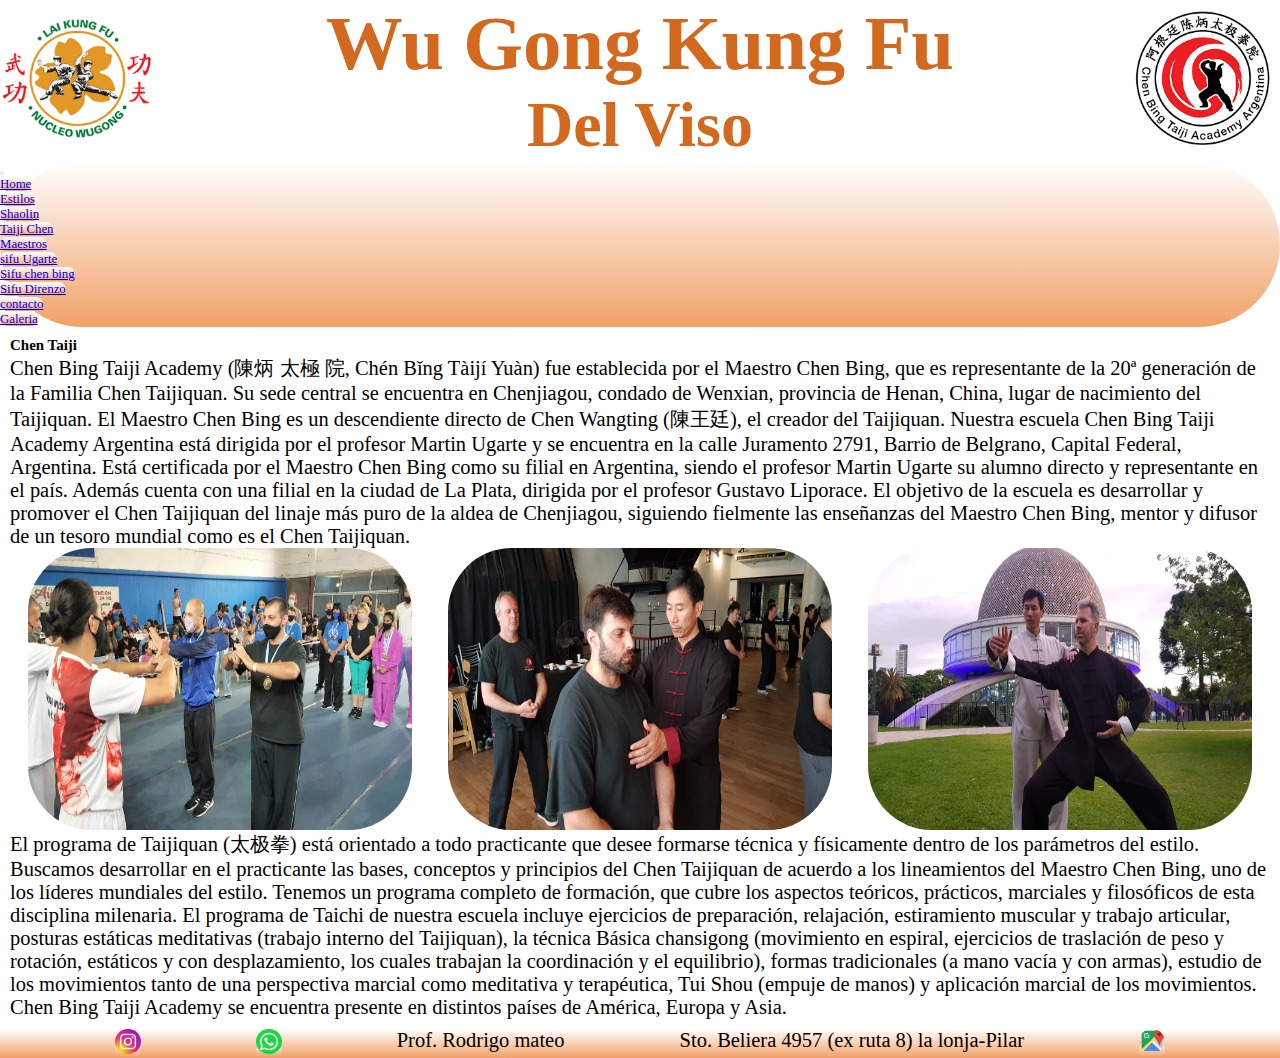
<file: sections/taiji.html>
<!DOCTYPE html>
<html lang="en">
<head>
    <meta charset="UTF-8">
    <meta http-equiv="X-UA-Compatible" content="IE=edge">
    <meta name="viewport" content="width=device-width, initial-scale=1.0">
    <meta name="description" content="vive la relajacion del tai chi, practicando los ejercicios mas opulares para evitar el stress">
    <meta name="keywords" content="tai chi, stress, relajacion, yang, chen, china, lento, yin yang">
    <title>tai chi chuan</title>
    <link href="https://cdn.jsdelivr.net/npm/bootstrap@5.0.2/dist/css/bootstrap.min.css" rel="stylesheet" integrity="sha384-EVSTQN3/azprG1Anm3QDgpJLIm9Nao0Yz1ztcQTwFspd3yD65VohhpuuCOmLASjC" crossorigin="anonymous">
    <link rel="stylesheet" href="../style/estilos.css">
 </head>
 <body class="contSection"> 
    <header class="header2">
        <div class="logow2">
            <img class="logoImagen" src="../imagenes/laikungfu.png" alt="">
        </div>
        <div class="titulo">
            <h1>Wu Gong Kung Fu</h1>
            <h2>Del Viso</h2>
        </div>
        <div class="logoc2"> 
            <img class="logoImagen" src="../imagenes/chenbing.png" alt="">
        </div>
     </header>      
     <nav class="navbar2 navbar-expand-lg navbar-light bg-light">
        <div class="container-fluid">
          
          <button class="navbar-toggler" type="button" data-bs-toggle="collapse" data-bs-target="#navbarNavDropdown" aria-controls="navbarNavDropdown" aria-expanded="false" aria-label="Toggle navigation">
            <span class="navbar-toggler-icon"></span>
          </button>
          <div class="collapse navbar-collapse" id="navbarNavDropdown">
            <ul class="navbar-nav">
              <li class="nav-item">
                <a class="nav-link active" aria-current="page" href="../index.html">Home</a>
              </li>
              <li class="nav-item dropdown">
                <a class="nav-link dropdown-toggle" href="#" id="navbarDropdownMenuLink" role="button" data-bs-toggle="dropdown" aria-expanded="">
                  Estilos
                </a>
                <ul class="dropdown-menu" aria-labelledby="navbarDropdownMenuLink">
                  <li><a class="dropdown-item" href="../sections/kungfu.html">Shaolin</a></li>
                  <li><a class="dropdown-item" href="../sections/taiji.html">Taiji Chen</a></li>
                  
                </ul>
              </li>
              <li class="nav-item dropdown">
                <a class="nav-link dropdown-toggle" href="#" id="navbarDropdownMenuLink" role="button" data-bs-toggle="dropdown" aria-expanded="false">
                  Maestros
                </a>
                <ul class="dropdown-menu" aria-labelledby="navbarDropdownMenuLink">
                  <li><a class="dropdown-item" href="../sections/ugarte.html">sifu Ugarte</a></li>
                  <li><a class="dropdown-item" href="../sections/chen.html">Sifu chen bing</a></li>
                  <li><a class="dropdown-item" href="../sections/direnzo.html">Sifu Direnzo</a></li>
                </ul>
              </li>
              <li class="nav-item">
                <a class="nav-link" href="../sections/contacto.html">contacto</a>
              </li>
              <li class="nav-item">
                <a class="nav-link color" href="../sections/galeria.html">Galeria</a>
              </li>
            </ul>
          </div>
        </div>
    </nav>
     <main class="main2">
        <h3>Chen Taiji</h3>
        <p>
            Chen Bing Taiji Academy (陳炳 太極 院, Chén Bǐng Tài​jí Yuàn) fue establecida por el Maestro Chen Bing, que es representante de la 20ª generación de la Familia Chen Taijiquan. Su sede central se encuentra en Chenjiagou, condado de Wenxian, provincia de Henan, China, lugar de nacimiento del Taijiquan.
            El Maestro Chen Bing es un descendiente directo de Chen Wangting (陳王廷), el creador del Taijiquan.
            Nuestra escuela Chen Bing Taiji Academy Argentina está dirigida por el profesor Martin Ugarte y se encuentra en la calle Juramento 2791, Barrio de Belgrano, Capital Federal, Argentina.
            Está certificada por el Maestro Chen Bing como su filial en Argentina, siendo el profesor Martin Ugarte su alumno directo y representante en el país.
            Además cuenta con una filial en la ciudad de La Plata, dirigida por el profesor Gustavo Liporace.
            El objetivo de la escuela es desarrollar y promover el Chen Taijiquan del linaje más puro de la aldea de Chenjiagou, siguiendo fielmente las enseñanzas del Maestro Chen Bing, mentor y difusor de un tesoro mundial como es el Chen Taijiquan.
        </p>
        <div class="card-ugarte">
            
            <img class="fotoUgarte" src="../imagenes/torneo nac tj.jpg" alt="">
            <img class="fotoUgarte" src="../imagenes/chen bingy yo corriendo.jpg" alt="">
            <img class="fotoUgarte" src="../imagenes/foto23.jpg" alt="">
        </div>
        <p>
           El programa de Taijiquan (太极拳) está orientado a todo practicante que desee formarse técnica y físicamente dentro de los parámetros del estilo.
           Buscamos desarrollar en el practicante las bases, conceptos y principios del Chen Taijiquan de acuerdo a los lineamientos del Maestro Chen Bing, uno de los líderes mundiales del estilo.
           Tenemos un programa completo de formación, que cubre los aspectos teóricos, prácticos, marciales y filosóficos de esta disciplina milenaria.
           El programa de Taichi de nuestra escuela incluye ejercicios de preparación, relajación, estiramiento muscular y trabajo articular, posturas estáticas meditativas (trabajo interno del Taijiquan), la técnica Básica chansigong (movimiento en espiral, ejercicios de traslación de peso y rotación, estáticos y con desplazamiento, los cuales trabajan la coordinación y el equilibrio), formas tradicionales (a mano vacía y con armas), estudio de los movimientos tanto de una perspectiva marcial como meditativa y terapéutica, Tui Shou (empuje de manos) y aplicación marcial de los movimientos.
         Chen Bing Taiji Academy se encuentra presente en distintos países de América, Europa y Asia.
        </p> 
     </main>
     <footer class="footer2">
        <div>
          <a href="https://www.instagram.com/laikungfudelviso/?hl=es"><img class="ico" src="../imagenes/instaico.png" alt=""></a>
        </div>
        <div class="heartbeat">
          <a href="https://web.whatsapp.com/"><img class="ico" src="../imagenes/whaico.png" alt=""></a>
      </div>
        <p>Prof. Rodrigo mateo</p>
        <p>Sto. Beliera 4957 (ex ruta 8) 
            la lonja-Pilar </p> 
            <div> 
              <a href="https://goo.gl/maps/o16z53Aoygbgsv549"><img class="ico" src="../imagenes/icomap.png" alt=""></a>
          </div>      
     </footer>
     <script src="https://cdn.jsdelivr.net/npm/bootstrap@5.0.2/dist/js/bootstrap.bundle.min.js" integrity="sha384-MrcW6ZMFYlzcLA8Nl+NtUVF0sA7MsXsP1UyJoMp4YLEuNSfAP+JcXn/tWtIaxVXM" crossorigin="anonymous"></script>
 </body>
 </html>
</file>
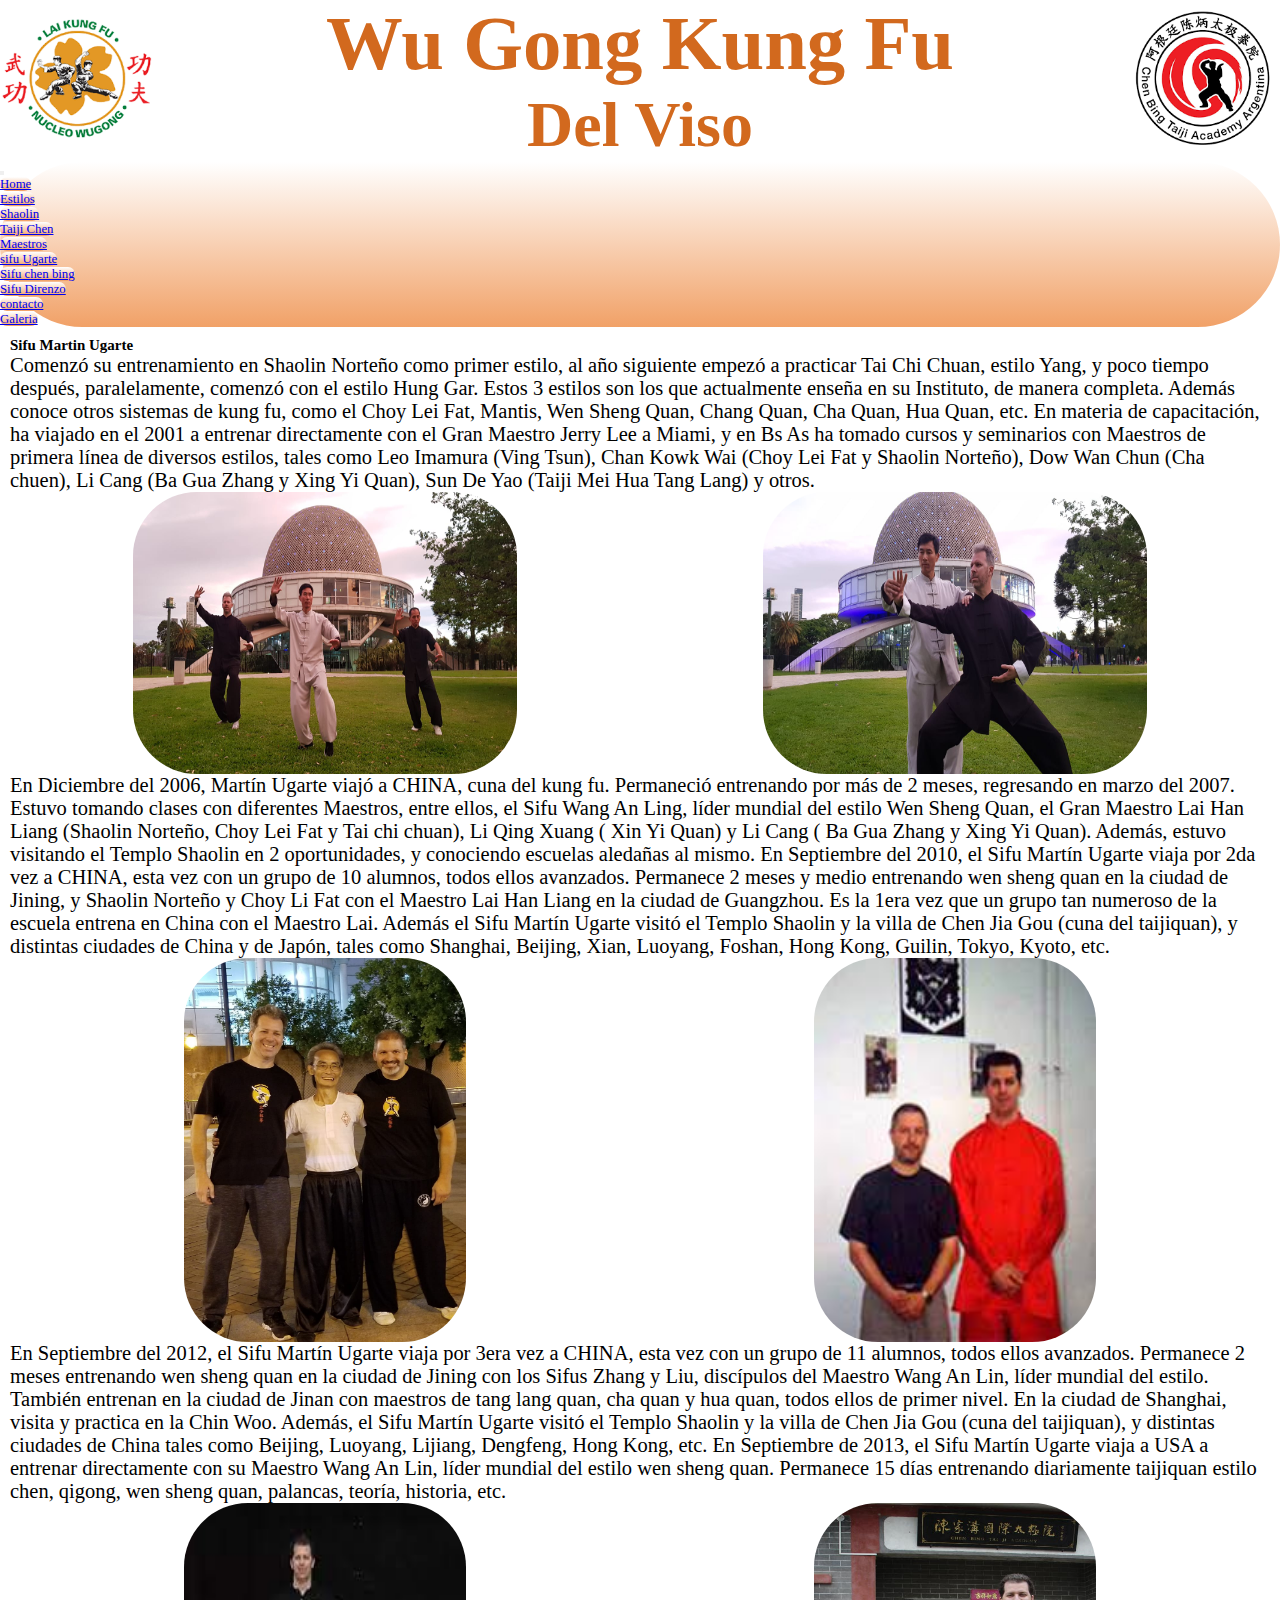
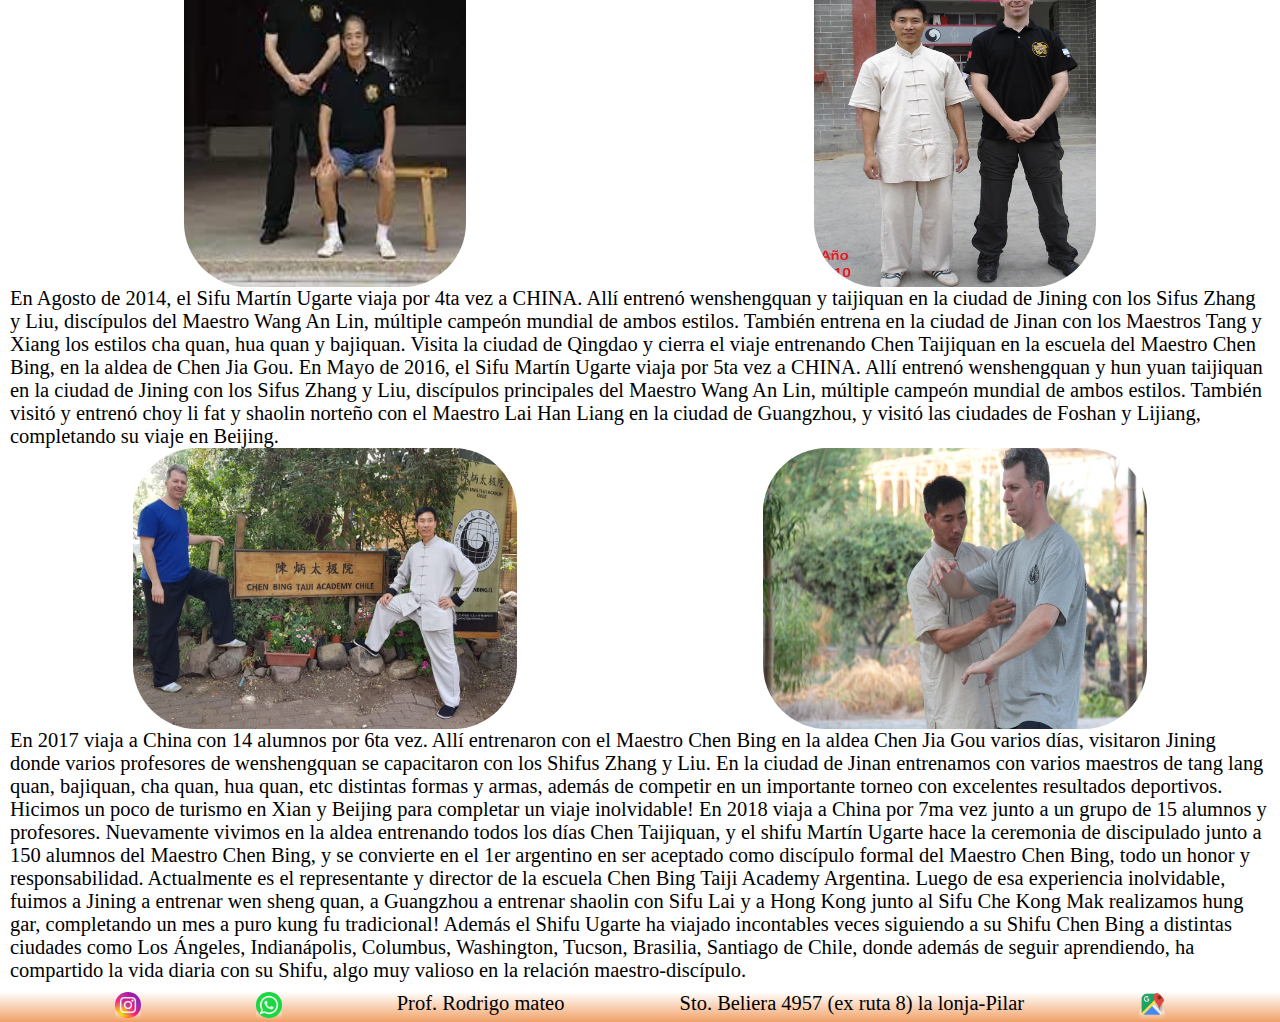
<file: sections/ugarte.html>
<!DOCTYPE html>
<html lang="en">
<head>
    <meta charset="UTF-8">
    <meta http-equiv="X-UA-Compatible" content="IE=edge">
    <meta name="viewport" content="width=device-width, initial-scale=1.0">
    <meta name="description" content="el principal exponente del chen tai chi de argentina, dicipulo del maestro chen bing">
    <meta name="keywords" content="tai chi, shaolin, wugong, artes marciales, kung fu, belgrano, chenjiagou">
    <title>maestro kung fu</title>
    <link href="https://cdn.jsdelivr.net/npm/bootstrap@5.0.2/dist/css/bootstrap.min.css" rel="stylesheet" integrity="sha384-EVSTQN3/azprG1Anm3QDgpJLIm9Nao0Yz1ztcQTwFspd3yD65VohhpuuCOmLASjC" crossorigin="anonymous">
    <link rel="stylesheet" href="../style/estilos.css">
</head>
<body class="contSection"> 
     <header class="header2">
         <div class="logow2">
             <img class="logoImagen" src="../imagenes/laikungfu.png" alt="">
         </div>
         <div class="titulo">
             <h1>Wu Gong Kung Fu</h1>
             <h2>Del Viso</h2>
         </div>
         <div class="logoc2"> 
             <img class="logoImagen" src="../imagenes/chenbing.png" alt="">
         </div>
     </header>      
     <nav class="navbar2 navbar-expand-lg navbar-light bg-light">
     <div class="container-fluid">
      
       <button class="navbar-toggler" type="button" data-bs-toggle="collapse" data-bs-target="#navbarNavDropdown" aria-controls="navbarNavDropdown" aria-expanded="false" aria-label="Toggle navigation">
         <span class="navbar-toggler-icon"></span>
       </button>
       <div class="collapse navbar-collapse" id="navbarNavDropdown">
         <ul class="navbar-nav">
           <li class="nav-item">
             <a class="nav-link active" aria-current="page" href="../index.html">Home</a>
           </li>
           <li class="nav-item dropdown">
             <a class="nav-link dropdown-toggle" href="#" id="navbarDropdownMenuLink" role="button" data-bs-toggle="dropdown" aria-expanded="false">
               Estilos
             </a>
             <ul class="dropdown-menu" aria-labelledby="navbarDropdownMenuLink">
               <li><a class="dropdown-item" href="../sections/kungfu.html">Shaolin</a></li>
               <li><a class="dropdown-item" href="../sections/taiji.html">Taiji Chen</a></li>
               
             </ul>
           </li>
           <li class="nav-item dropdown">
             <a class="nav-link dropdown-toggle" href="#" id="navbarDropdownMenuLink" role="button" data-bs-toggle="dropdown" aria-expanded="false">
               Maestros
             </a>
             <ul class="dropdown-menu" aria-labelledby="navbarDropdownMenuLink">
               <li><a class="dropdown-item" href="../sections/ugarte.html">sifu Ugarte</a></li>
               <li><a class="dropdown-item" href="../sections/chen.html">Sifu chen bing</a></li>
               <li><a class="dropdown-item" href="../sections/direnzo.html">Sifu Direnzo</a></li>
             </ul>
           </li>
           <li class="nav-item">
             <a class="nav-link" href="../sections/contacto.html">contacto</a>
           </li>
           <li class="nav-item">
             <a class="nav-link color" href="../sections/galeria.html">Galeria</a>
           </li>
         </ul>
       </div>
     </div>
 </nav>
     <main class="main2">
         <h3>Sifu Martin Ugarte</h3>
         <p>Comenzó su entrenamiento en Shaolin Norteño como primer estilo, al año siguiente empezó a practicar Tai Chi Chuan, estilo Yang, y poco tiempo después, paralelamente, comenzó con el estilo Hung Gar. Estos 3 estilos son los que actualmente enseña en su Instituto, de manera completa.
          Además conoce otros sistemas de kung fu, como el Choy Lei Fat, Mantis, Wen Sheng Quan, Chang Quan, Cha Quan, Hua Quan, etc.
          
          En materia de capacitación, ha viajado en el 2001 a entrenar directamente con el Gran Maestro Jerry Lee a Miami, y en Bs As ha tomado cursos y seminarios con Maestros de primera línea de diversos estilos, tales como Leo Imamura (Ving Tsun), Chan Kowk Wai (Choy Lei Fat y Shaolin Norteño), Dow Wan Chun (Cha chuen), Li Cang (Ba Gua Zhang y Xing Yi Quan), Sun De Yao (Taiji Mei Hua Tang Lang) y otros.</p>
         <div class="card-ugarte">
             <img class="fotoUgarte" src="../imagenes/foto21.jpg"  alt="">
             <img class="fotoUgarte" src="../imagenes/foto23.jpg" alt="">
         </div>
         <p>En Diciembre del 2006, Martín Ugarte viajó a CHINA, cuna del kung fu. Permaneció entrenando por más de 2 meses, regresando en marzo del 2007. Estuvo tomando clases con diferentes Maestros, entre ellos, el Sifu Wang An Ling, líder mundial del estilo Wen Sheng Quan, el Gran Maestro Lai Han Liang (Shaolin Norteño, Choy Lei Fat y Tai chi chuan), Li Qing Xuang ( Xin Yi Quan) y Li Cang ( Ba Gua Zhang y Xing Yi Quan). Además, estuvo visitando el Templo Shaolin en 2 oportunidades, y conociendo escuelas aledañas al mismo.

          En Septiembre del 2010, el Sifu Martín Ugarte viaja por 2da vez a CHINA, esta vez con un grupo de 10 alumnos, todos ellos avanzados. Permanece 2 meses y medio entrenando wen sheng quan en la ciudad de Jining, y Shaolin Norteño y Choy Li Fat con el Maestro Lai Han Liang en la ciudad de Guangzhou. Es la 1era vez que un grupo tan numeroso de la escuela entrena en China con el Maestro Lai. Además el Sifu Martín Ugarte visitó el Templo Shaolin y la villa de Chen Jia Gou (cuna del taijiquan), y distintas ciudades de China y de Japón, tales como Shanghai, Beijing, Xian, Luoyang, Foshan, Hong Kong, Guilin, Tokyo, Kyoto, etc.</p>
         <div class="card-ugarte">   
             <img class="fotoUgarte2" src="../imagenes/foto18.jpg" alt="">
             <img class="fotoUgarte2" src="../imagenes/direnzo8.jfif" alt="">
         </div>      
         <p>En Septiembre del 2012, el Sifu Martín Ugarte viaja por 3era vez a CHINA, esta vez con un grupo de 11 alumnos, todos ellos avanzados. Permanece 2 meses entrenando wen sheng quan en la ciudad de Jining con los Sifus Zhang y Liu, discípulos del Maestro Wang An Lin, líder mundial del estilo. También entrenan en la ciudad de Jinan con maestros de tang lang quan, cha quan y hua quan, todos ellos de primer nivel. En la ciudad de Shanghai, visita y practica en la Chin Woo. Además, el Sifu Martín Ugarte visitó el Templo Shaolin y la villa de Chen Jia Gou (cuna del taijiquan), y distintas ciudades de China tales como Beijing, Luoyang, Lijiang, Dengfeng, Hong Kong, etc.

          En Septiembre de 2013, el Sifu Martín Ugarte viaja a USA a entrenar directamente con su Maestro Wang An Lin, líder mundial del estilo wen sheng quan. Permanece 15 días entrenando diariamente taijiquan estilo chen, qigong, wen sheng quan, palancas, teoría, historia, etc.</p>
          <div class="card-ugarte">   
            <img class="fotoUgarte2" src="../imagenes/sifulai.jfif" alt="">
            <img class="fotoUgarte2" src="../imagenes/MU1b.jpg" alt="">
        </div>   
        <p>
          En Agosto de 2014, el Sifu Martín Ugarte viaja por 4ta vez a CHINA. Allí entrenó wenshengquan y taijiquan en la ciudad de Jining con los Sifus Zhang y Liu, discípulos del Maestro Wang An Lin, múltiple campeón mundial de ambos estilos. También entrena en la ciudad de Jinan con los Maestros Tang y Xiang los estilos cha quan, hua quan y bajiquan. Visita la ciudad de Qingdao y cierra el viaje entrenando Chen Taijiquan en la escuela del Maestro Chen Bing, en la aldea de Chen Jia Gou.

En Mayo de 2016, el Sifu Martín Ugarte viaja por 5ta vez a CHINA. Allí entrenó wenshengquan y hun yuan taijiquan en la ciudad de Jining con los Sifus Zhang y Liu, discípulos principales del Maestro Wang An Lin, múltiple campeón mundial de ambos estilos. También visitó y entrenó choy li fat y shaolin norteño con el Maestro Lai Han Liang en la ciudad de Guangzhou, y visitó las ciudades de Foshan y Lijiang, completando su viaje en Beijing.
        </p>   
        <div class="card-ugarte">   
          <img class="fotoUgarte" src="../imagenes/foto20.jpg" alt="">
          <img class="fotoUgarte" src="../imagenes/CB4b.jpg" alt="">
      </div>   
      <p>
        En 2017 viaja a China con 14 alumnos por 6ta vez. Allí entrenaron con el Maestro Chen Bing en la aldea Chen Jia Gou varios días, visitaron Jining donde varios profesores de wenshengquan se capacitaron con los Shifus Zhang y Liu. En la ciudad de Jinan entrenamos con varios maestros de tang lang quan, bajiquan, cha quan, hua quan, etc distintas formas y armas, además de competir en un importante torneo con excelentes resultados deportivos. Hicimos un poco de turismo en Xian y Beijing para completar un viaje inolvidable!

En 2018 viaja a China por 7ma vez junto a un grupo de 15 alumnos y profesores. Nuevamente vivimos en la aldea entrenando todos los días Chen Taijiquan, y el shifu Martín Ugarte hace la ceremonia de discipulado junto a 150 alumnos del Maestro Chen Bing, y se convierte en el 1er argentino en ser aceptado como discípulo formal del Maestro Chen Bing, todo un honor y responsabilidad. Actualmente es el representante y director de la escuela Chen Bing Taiji Academy Argentina. Luego de esa experiencia inolvidable, fuimos a Jining a entrenar wen sheng quan, a Guangzhou a entrenar shaolin con Sifu Lai y a Hong Kong junto al Sifu Che Kong Mak realizamos hung gar, completando un mes a puro kung fu tradicional!

Además el Shifu Ugarte ha viajado incontables veces siguiendo a su Shifu Chen Bing a distintas ciudades como Los Ángeles, Indianápolis, Columbus, Washington, Tucson, Brasilia, Santiago de Chile, donde además de seguir aprendiendo, ha compartido la vida diaria con su Shifu, algo muy valioso en la relación maestro-discípulo.
      </p>
     </main>
    
     <footer class="footer2">
         <div>
          <a href="https://www.instagram.com/laikungfudelviso/?hl=es-la"><img class="ico" src="../imagenes/instaico.png" alt=""></a>
         </div>
         <div class="heartbeat">
          <a href="https://web.whatsapp.com/"><img class="ico" src="../imagenes/whaico.png" alt=""></a>
      </div>
         <p>Prof. Rodrigo mateo</p>
            <p>Sto. Beliera 4957 (ex ruta 8) 
                la lonja-Pilar </p> 
                <div> 
                  <a href="https://goo.gl/maps/o16z53Aoygbgsv549"><img class="ico" src="../imagenes/icomap.png" alt=""></a>
              </div>    
     </footer>
     <script src="https://cdn.jsdelivr.net/npm/bootstrap@5.0.2/dist/js/bootstrap.bundle.min.js" integrity="sha384-MrcW6ZMFYlzcLA8Nl+NtUVF0sA7MsXsP1UyJoMp4YLEuNSfAP+JcXn/tWtIaxVXM" crossorigin="anonymous"></script>
 </body>
 </html>
</file>
<file: style/estilos.css>
* {
  -webkit-box-sizing: border-box;
          box-sizing: border-box;
  padding: 0%;
  margin: 0%;
}

html {
  height: 100%;
}

body {
  background-color: white;
  font-size: 1vw;
  min-height: 100%;
}

.container {
  text-align: center;
  min-width: 100%;
}

.container {
  display: -ms-grid;
  display: grid;
  gap: 2px;
  grid-template: "header"  "navbar"  "main"  "article"  "footer";
  -ms-grid-columns: auto;
      grid-template-columns: auto;
  -ms-grid-rows: auto auto auto auto;
      grid-template-rows: auto auto auto auto;
}

.header {
  grid-area: header;
  background: white;
  display: -webkit-box;
  display: -ms-flexbox;
  display: flex;
  -ms-flex-pack: distribute;
      justify-content: space-around;
  width: 100%;
}

.navbar {
  grid-area: navbar;
  background-image: -webkit-gradient(linear, left top, left bottom, from(white), to(#f1a167));
  background-image: linear-gradient(to bottom, white, #f1a167);
}

.main {
  grid-area: main;
  background-image: -webkit-gradient(linear, left top, left bottom, from(white), to(#f1a167));
  background-image: linear-gradient(to bottom, white, #f1a167);
}

.article {
  grid-area: article;
  background-image: -webkit-gradient(linear, left top, left bottom, from(white), to(#f1a167));
  background-image: linear-gradient(to bottom, white, #f1a167);
}

.footer {
  grid-area: footer;
  background: -webkit-gradient(linear, left top, left bottom, from(white), to(#f1a167));
  background: linear-gradient(to bottom, white, #f1a167);
}

/* header*/
.header {
  display: -webkit-box;
  display: -ms-flexbox;
  display: flex;
  -ms-flex-pack: distribute;
      justify-content: space-around;
  -webkit-box-align: center;
      -ms-flex-align: center;
          align-items: center;
}

.titulo {
  display: block;
  -ms-flex-pack: distribute;
      justify-content: space-around;
  -ms-flex-wrap: wrap;
      flex-wrap: wrap;
  -webkit-box-align: center;
      -ms-flex-align: center;
          align-items: center;
  width: 100%;
  color: chocolate;
  font-family: cursive;
}

.titulo h1 {
  font-size: 6vw;
}

.titulo h2 {
  font-size: 5vw;
}

.logow {
  display: -webkit-box;
  display: -ms-flexbox;
  display: flex;
  -ms-flex-pack: distribute;
      justify-content: space-around;
  -ms-flex-wrap: wrap;
      flex-wrap: wrap;
  -webkit-box-align: center;
      -ms-flex-align: center;
          align-items: center;
}

.logoc {
  display: -webkit-box;
  display: -ms-flexbox;
  display: flex;
  -ms-flex-pack: distribute;
      justify-content: space-around;
  -ms-flex-wrap: wrap;
      flex-wrap: wrap;
  -webkit-box-align: center;
      -ms-flex-align: center;
          align-items: center;
}

.logoImagen {
  width: 12vw;
  height: 12vw;
}

/*nav*/
.navbar {
  display: -webkit-box;
  display: -ms-flexbox;
  display: flex;
  -ms-flex-pack: distribute;
      justify-content: space-around;
}

.navbar .boton {
  display: inline-block;
  padding: 14px;
  background: black;
  border: solid white 1px;
  border-radius: 110px;
  width: 55px auto;
  height: 55px;
  font-size: 1.5vw;
}

.navbar .boton a, .navbar .boton .contSection .navbar2, .contSection .navbar .boton .navbar2 {
  text-decoration: none;
  color: white;
}

.navbar .bott {
  font-size: 1.5vw;
  display: inline-block;
  margin: 6px auto;
  padding: 14px;
  color: white;
  background: black;
  text-decoration: none;
  border: solid white 1px;
  border-radius: 110px;
  width: 55px auto;
  height: 55px;
}

.navbar .dropdown-item {
  background: black;
  border-radius: 110px;
  color: white;
}

/*main*/
.pilares {
  list-style: none;
  font-family: fantasy;
  font-size: 1.3vw;
  padding: 15px;
  border: solid #646339 3px;
  margin: 1vw 8vw;
}

p {
  font-size: 1.6vw;
  font-family: Cambria, Cochin, Georgia, Times, 'Times New Roman', serif;
  color: black;
}

/*article*/
.article {
  margin-top: -0.5vw;
}

.imagArt {
  display: -webkit-box;
  display: -ms-flexbox;
  display: flex;
  -ms-flex-pack: distribute;
      justify-content: space-around;
  width: 100%;
  height: 100%;
}

/* footer*/
.footer {
  display: -webkit-box;
  display: -ms-flexbox;
  display: flex;
  -webkit-box-pack: space-evenly;
      -ms-flex-pack: space-evenly;
          justify-content: space-evenly;
}

.footer .ico {
  width: 2vw;
  height: 2vw;
  border-radius: 1vw;
  margin-top: .5vw;
}

.contSection {
  background-color: white;
  min-height: 100%;
  /*navbar2*/
  /*main2*/
  /*footer2*/
}

.contSection .header div {
  display: -webkit-box;
  display: -ms-flexbox;
  display: flex;
  -ms-flex-pack: distribute;
      justify-content: space-around;
  -ms-flex-wrap: wrap;
      flex-wrap: wrap;
}

.contSection .header div .logow2 {
  width: 100%;
}

.contSection .header div .logoc2 {
  width: 100%;
}

.contSection .header2 {
  display: -webkit-box;
  display: -ms-flexbox;
  display: flex;
  -ms-flex-pack: distribute;
      justify-content: space-around;
  text-align: center;
  -webkit-box-align: center;
      -ms-flex-align: center;
          align-items: center;
  background: white;
  width: 100%;
}

.contSection a, .contSection .navbar2 {
  background-image: -webkit-gradient(linear, left top, left bottom, from(white), to(#f1a167));
  background-image: linear-gradient(to bottom, white, #f1a167);
  border-radius: 10vw;
}

.contSection .navbar2 .bott {
  display: inline-block;
  margin: 6px auto;
  padding: 14px;
  color: white;
  background: black;
  text-decoration: none;
  border: solid white 1px;
  border-radius: 110px;
  width: 55px auto;
  height: 55px;
}

.contSection .main2 {
  background-color: white;
  margin: 10px;
}

.contSection .footer2 {
  display: -webkit-box;
  display: -ms-flexbox;
  display: flex;
  -webkit-box-pack: space-evenly;
      -ms-flex-pack: space-evenly;
          justify-content: space-evenly;
  background-image: -webkit-gradient(linear, left top, left bottom, from(white), to(#f1a167));
  background-image: linear-gradient(to bottom, white, #f1a167);
}

.contSection .ico {
  width: 2vw;
  height: 2vw;
  border-radius: 1vw;
}

/*contacto*/
.contacto {
  display: -ms-grid;
  display: grid;
  gap: 1vw;
  grid-template: " article ol section";
  -ms-grid-columns: auto  auto auto;
      grid-template-columns: auto  auto auto;
  -ms-grid-rows: auto;
      grid-template-rows: auto;
}

article {
  grid-area: article;
  margin-top: 12vw;
}

ol {
  width: 10vw auto;
  margin-left: 1vw;
  grid-area: ol;
  margin-left: auto;
  margin-right: auto;
}

ol .correo {
  margin-left: 0.7vw;
}

section {
  grid-area: section;
  margin-top: 12vw;
  margin-right: 1vw;
}

.fotoCont {
  width: 25vw;
  height: 25vw;
}

/*kung fu y taiji galeria*/
.card-ugarte {
  display: -webkit-box;
  display: -ms-flexbox;
  display: flex;
  -ms-flex-pack: distribute;
      justify-content: space-around;
}

.card-ugarte .fotoUgarte {
  width: 30vw;
  height: 22vw;
  border: border solid 1vw #4d3a3a;
  border-radius: 5vw;
}

.card-ugarte .fotoUgarte2 {
  width: 22vw;
  height: 30vw;
  border: border solid 1vw #4d3a3a;
  border-radius: 5vw;
}

.card-ugarte .fotoUgarte3 {
  width: 20vw;
  height: 25vw;
  border: border solid 1vw #4d3a3a;
  border-radius: 5vw;
}

.heartbeat {
  -webkit-animation: heartbeat 1.5s ease-in-out infinite both;
  animation: heartbeat 1.5s ease-in-out infinite both;
}

/* ----------------------------------------------
 * Generated by Animista on 2022-1-25 21:16:47
 * Licensed under FreeBSD License.
 * See http://animista.net/license for more info. 
 * w: http://animista.net, t: @cssanimista
 * ---------------------------------------------- */
/**
 * ----------------------------------------
 * animation heartbeat
 * ----------------------------------------
 */
@-webkit-keyframes heartbeat {
  from {
    -webkit-transform: scale(1);
    transform: scale(1);
    -webkit-transform-origin: center center;
    transform-origin: center center;
    -webkit-animation-timing-function: ease-out;
    animation-timing-function: ease-out;
  }
  10% {
    -webkit-transform: scale(0.91);
    transform: scale(0.91);
    -webkit-animation-timing-function: ease-in;
    animation-timing-function: ease-in;
  }
  17% {
    -webkit-transform: scale(0.98);
    transform: scale(0.98);
    -webkit-animation-timing-function: ease-out;
    animation-timing-function: ease-out;
  }
  33% {
    -webkit-transform: scale(0.87);
    transform: scale(0.87);
    -webkit-animation-timing-function: ease-in;
    animation-timing-function: ease-in;
  }
  45% {
    -webkit-transform: scale(1);
    transform: scale(1);
    -webkit-animation-timing-function: ease-out;
    animation-timing-function: ease-out;
  }
}

@keyframes heartbeat {
  from {
    -webkit-transform: scale(1);
    transform: scale(1);
    -webkit-transform-origin: center center;
    transform-origin: center center;
    -webkit-animation-timing-function: ease-out;
    animation-timing-function: ease-out;
  }
  10% {
    -webkit-transform: scale(0.91);
    transform: scale(0.91);
    -webkit-animation-timing-function: ease-in;
    animation-timing-function: ease-in;
  }
  17% {
    -webkit-transform: scale(0.98);
    transform: scale(0.98);
    -webkit-animation-timing-function: ease-out;
    animation-timing-function: ease-out;
  }
  33% {
    -webkit-transform: scale(0.87);
    transform: scale(0.87);
    -webkit-animation-timing-function: ease-in;
    animation-timing-function: ease-in;
  }
  45% {
    -webkit-transform: scale(1);
    transform: scale(1);
    -webkit-animation-timing-function: ease-out;
    animation-timing-function: ease-out;
  }
}

.grid-item {
  display: -webkit-box;
  display: -ms-flexbox;
  display: flex;
  -webkit-box-pack: center;
      -ms-flex-pack: center;
          justify-content: center;
  -webkit-box-align: center;
      -ms-flex-align: center;
          align-items: center;
  border: solid 2px black;
}

.grid-item:hover {
  opacity: 0.9;
  -webkit-transform: scale(1.4);
          transform: scale(1.4);
  -webkit-transition: all, 3s;
  transition: all, 3s;
}

.grid-galeria {
  display: -ms-grid;
  display: grid;
  -ms-grid-columns: (minmax(17.5vw, 1fr))[auto-fill];
      grid-template-columns: repeat(auto-fill, minmax(17.5vw, 1fr));
  grid-auto-rows: minmax(17.5vw, auto);
  gap: 1vw;
  padding: 1vw;
  grid-auto-flow: dense;
}

.wide {
  grid-column: span 2;
}

.tall {
  grid-row: span 2;
}

.fotosGaleria {
  width: 17vw;
  height: 17vw;
}

.fotosGaleriaWide {
  width: 37vw;
  height: 17vw;
}

.fotosGaleriaTall {
  width: 17vw;
  height: 37vw;
}

@media (min-width: 600px) {
  .container {
    background: white;
    -ms-grid-columns: auto auto;
        grid-template-columns: auto auto;
    -ms-grid-rows: auto 100px auto auto;
        grid-template-rows: auto 100px auto auto;
        grid-template-areas: "header header"  "navbar navbar" "article main" "footer footer";
  }
}

@media (min-width: 1000px) {
  .container {
    background: white;
    -ms-grid-columns: 10vw auto auto;
        grid-template-columns: 10vw auto auto;
    -ms-grid-rows: auto auto auto auto;
        grid-template-rows: auto auto auto auto;
        grid-template-areas: "header header header" "navbar main article" "navbar main article" "footer footer footer";
  }
}
/*# sourceMappingURL=estilos.css.map */
</file>
